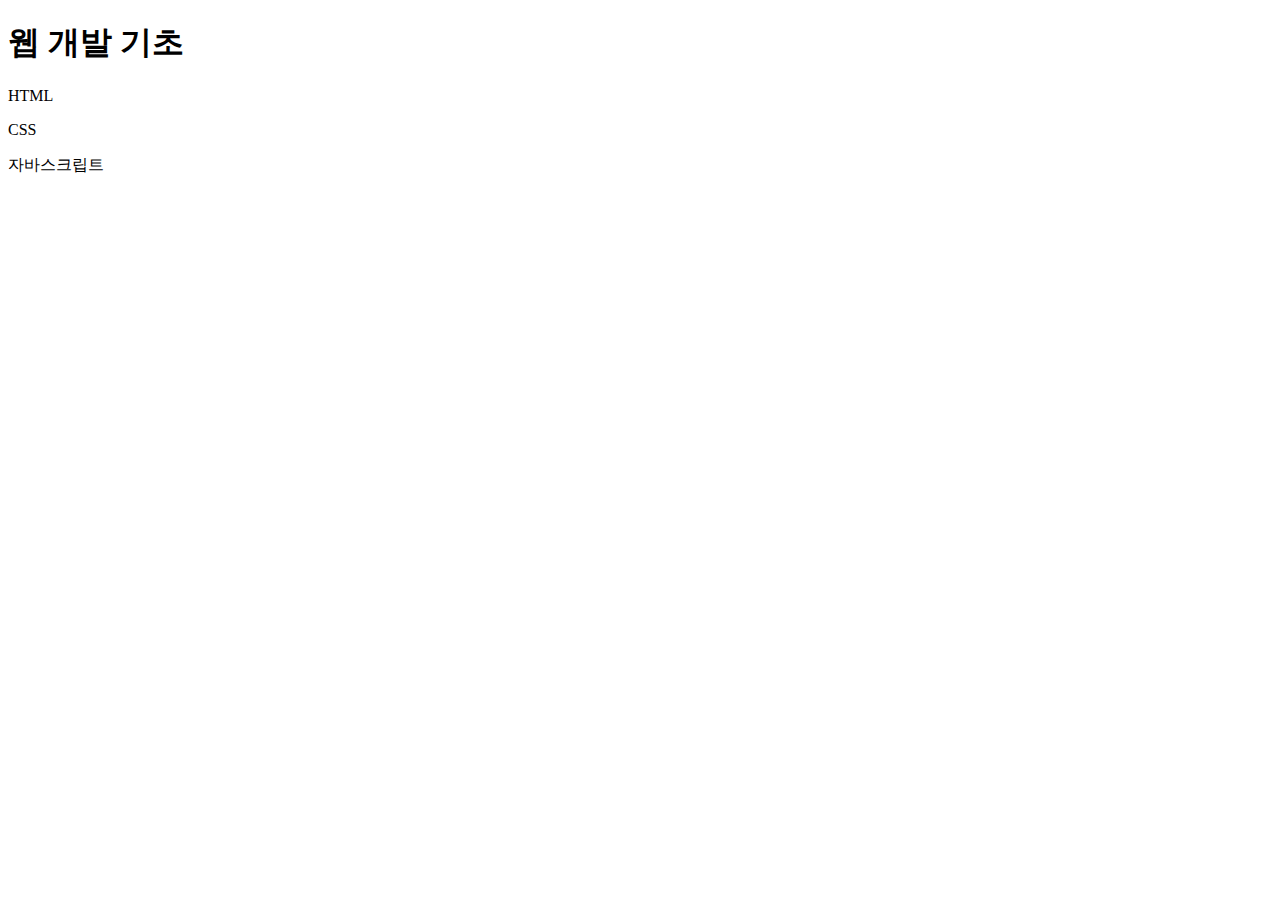
<file: doit_HTML-CSS-JavaScript-master/02/index.html>
<!DOCTYPE html>
<html lang="ko">
  <head>
    <meta charset="UTF-8">
    <title>웹 개발 입문</title>
  </head>
  <body>
    <h1>웹 개발 기초</h1>
    <p>HTML</p>
    <p>CSS</p>
    <p>자바스크립트</p>
  </body>
</html>
</file>
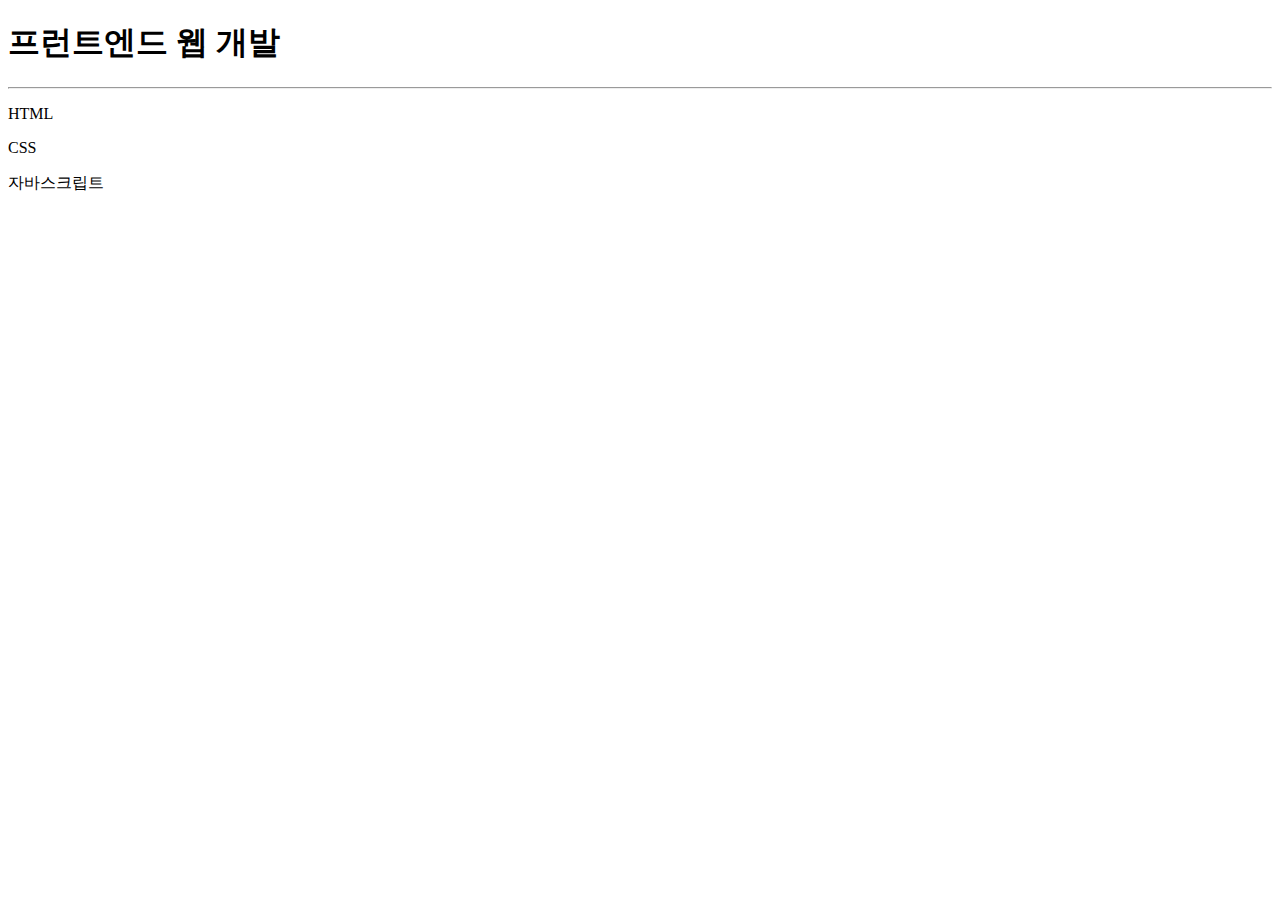
<file: doit_HTML-CSS-JavaScript-master/03/index.html>
<!DOCTYPE html>
<html lang="ko">
  <head>
    <meta charset="UTF-8">
    <title>HTML 기본 문서</title>
  </head>
  <body>
    <h1>프런트엔드 웹 개발</h1>
    <hr>
    <p>HTML</p>
    <p>CSS</p>
    <p>자바스크립트</p>
  </body> 
</html>
</file>
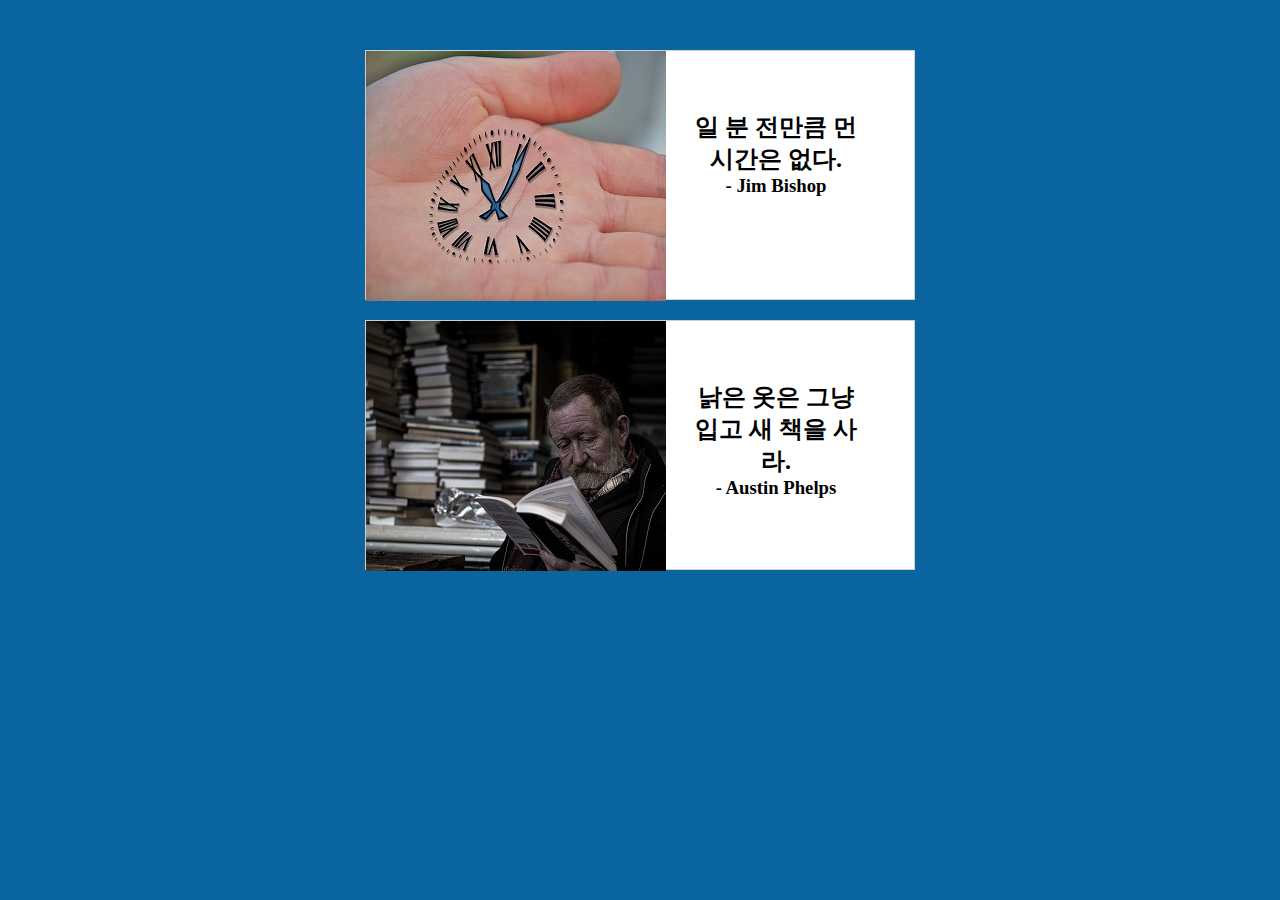
<file: doit_HTML-CSS-JavaScript-master/12/index.html>
<!DOCTYPE html>
<html lang="ko">
<head>
    <meta charset="UTF-8">
    <meta name="viewport" content="width=device-width, initial-scale=1.0">
    <title>INSPIRATIONAL QUOTES</title>
    <link rel="stylesheet" href="css/style.css">
</head>
<body>
    <div id="container">
        <div class="card">
            <img src="images/1.jpg">    
            <div class="words">
                <h2>일 분 전만큼 먼 시간은 없다.</h2>
                <h3>- Jim Bishop</h3>
            </div>            
        </div>
        <div class="card">
            <img src="images/2.jpg">    
            <div class="words">
                <h2>낡은 옷은 그냥 입고 새 책을 사라.</h2>
                <h3>- Austin Phelps</h3>
            </div>            
        </div>            
    </div>
</body>
</html>
</file>
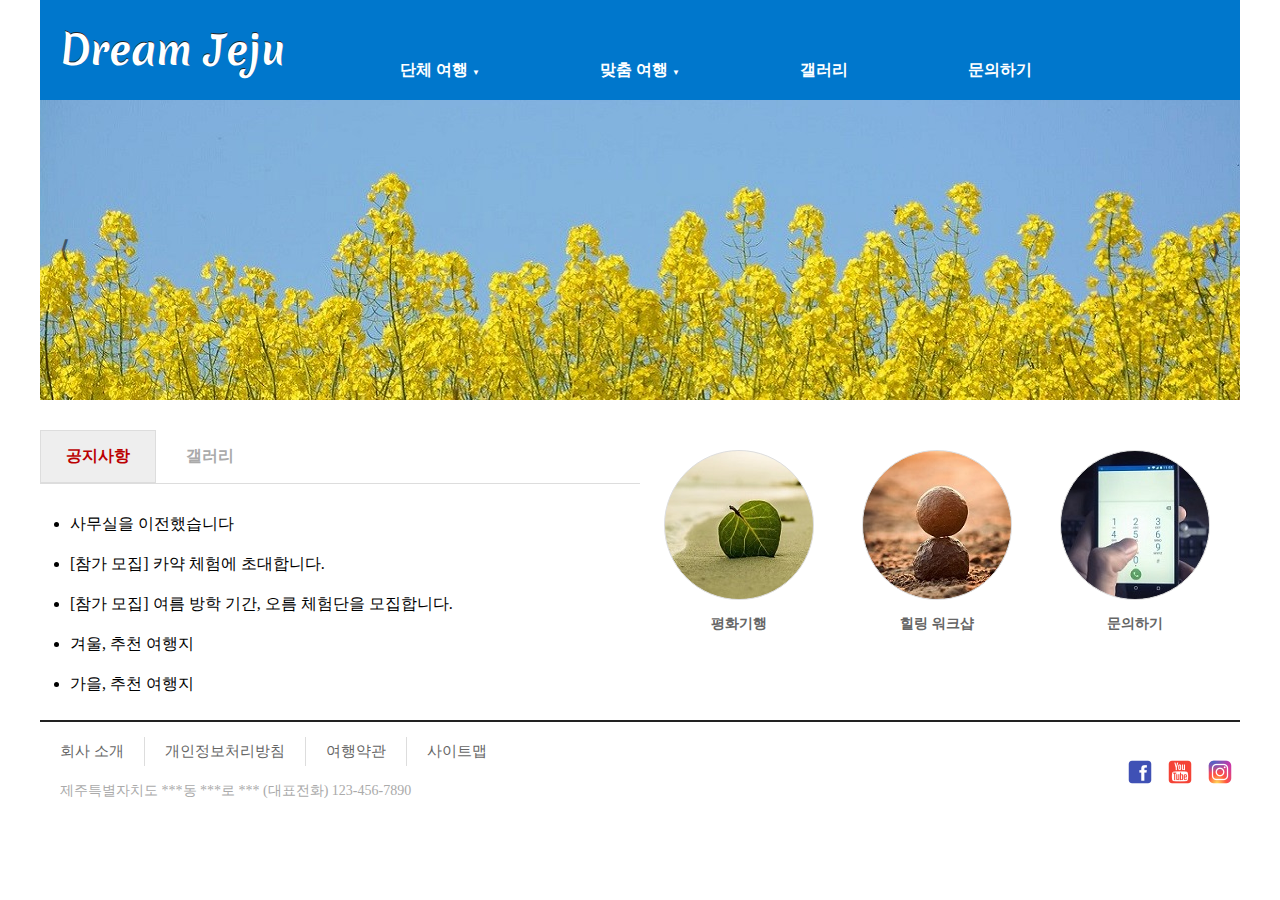
<file: doit_HTML-CSS-JavaScript-master/doit-project/site-result/index.html>
<!DOCTYPE html>
<html lang="ko">
<head>
  <meta charset="UTF-8">
  <meta name="viewport" content="width=device-width, initial-scale=1.0">
  <title>Dream Jeju</title>
  <link rel="stylesheet" href="css/style.css">
</head>
<body>
  <div id="container">    
    <header>
      <div id="logo">
        <a href="index.html">
          <h1>Dream Jeju</h1>
        </a>
      </div>
      <nav>
        <ul id="topMenu">
          <li><a href="#">단체 여행 <span>▼</span></a>
            <ul>
              <li><a href="#">회사 연수</a></li>
              <li><a href="#">수학 여행</a></li>
            </ul>
          </li>
          <li><a href="#">맞춤 여행  <span>▼</span></a>
            <ul>
              <li><a href="#">4.3 평화 기행</a></li>
              <li><a href="#">곶자왈 체험</a></li>
              <li><a href="#">힐링 워크샵</a></li>
            </ul>
          </li>
          <li><a href="#">갤러리</a></li>
          <li><a href="#">문의하기</a></li>
        </ul>
      </nav>
    </header>
    <div id="slideShow">
      <div id="slides">
        <img src="images/photo-1.jpg" alt="">
        <img src="images/photo-2.jpg" alt="">
        <img src="images/photo-3.jpg" alt="">
        <button id="prev">&lang;</button>
        <button id="next">&rang;</button>
      </div>
    </div>
    <div id="contents">
      <div id="tabMenu">
        <input type="radio" id="tab1" name="tabs" checked>
        <label for="tab1">공지사항</label>
        <input type="radio" id="tab2" name="tabs">
        <label for="tab2">갤러리</label>      
        <div id="notice" class="tabContent">
          <h2>공지사항 내용입니다.</h2>
          <ul>            
            <li>사무실을 이전했습니다</li>
            <li>[참가 모집] 카약 체험에 초대합니다.</li>
            <li>[참가 모집] 여름 방학 기간, 오름 체험단을 모집합니다.</li>
            <li>겨울, 추천 여행지</li>
            <li>가을, 추천 여행지</li>            
          </ul>
        </div>
        <div id="gallery" class="tabContent">
          <h2>갤러리 내용입니다.</h2>
          <ul>
            <li><img src="images/img-1.jpg"></li>
            <li><img src="images/img-2.jpg"></li>
            <li><img src="images/img-3.jpg"></li>
            <li><img src="images/img-1.jpg"></li>
            <li><img src="images/img-2.jpg"></li>
            <li><img src="images/img-3.jpg"></li>                     
          </ul>
        </div>        
      </div>
      <div id="links">
        <ul>
          <li>
            <a href="#">
              <span id="quick-icon1"></span>
              <p>평화기행</p>
            </a>
          </li>
          <li>
            <a href="#">
              <span id="quick-icon2"></span>
              <p>힐링 워크샵</p>
            </a>            
          </li>
          <li>
            <a href="#">
              <span id="quick-icon3"></span>
              <p>문의하기</p>
            </a>            
          </li>
        </ul>
      </div>
    </div>  
    <footer>    
      <div id="bottomMenu">
        <ul>
          <li><a href="#">회사 소개</a></li>
          <li><a href="#">개인정보처리방침</a></li>
          <li><a href="#">여행약관</a></li>
          <li><a href="#">사이트맵</a></li>
        </ul>
        <div id="sns">
          <ul>
            <li><a href="#"><img src="images/sns-1.png"></a></li>
            <li><a href="#"><img src="images/sns-2.png"></a></li>
            <li><a href="#"><img src="images/sns-3.png"></a></li>
          </ul>
        </div>
      </div>
      <div id="company">
        <p>제주특별자치도 ***동 ***로 *** (대표전화) 123-456-7890</p> 
      </div>     
    </footer>  
  </div> 

  <script src="js/slideshow.js"></script>
</body>
</html>
</file>
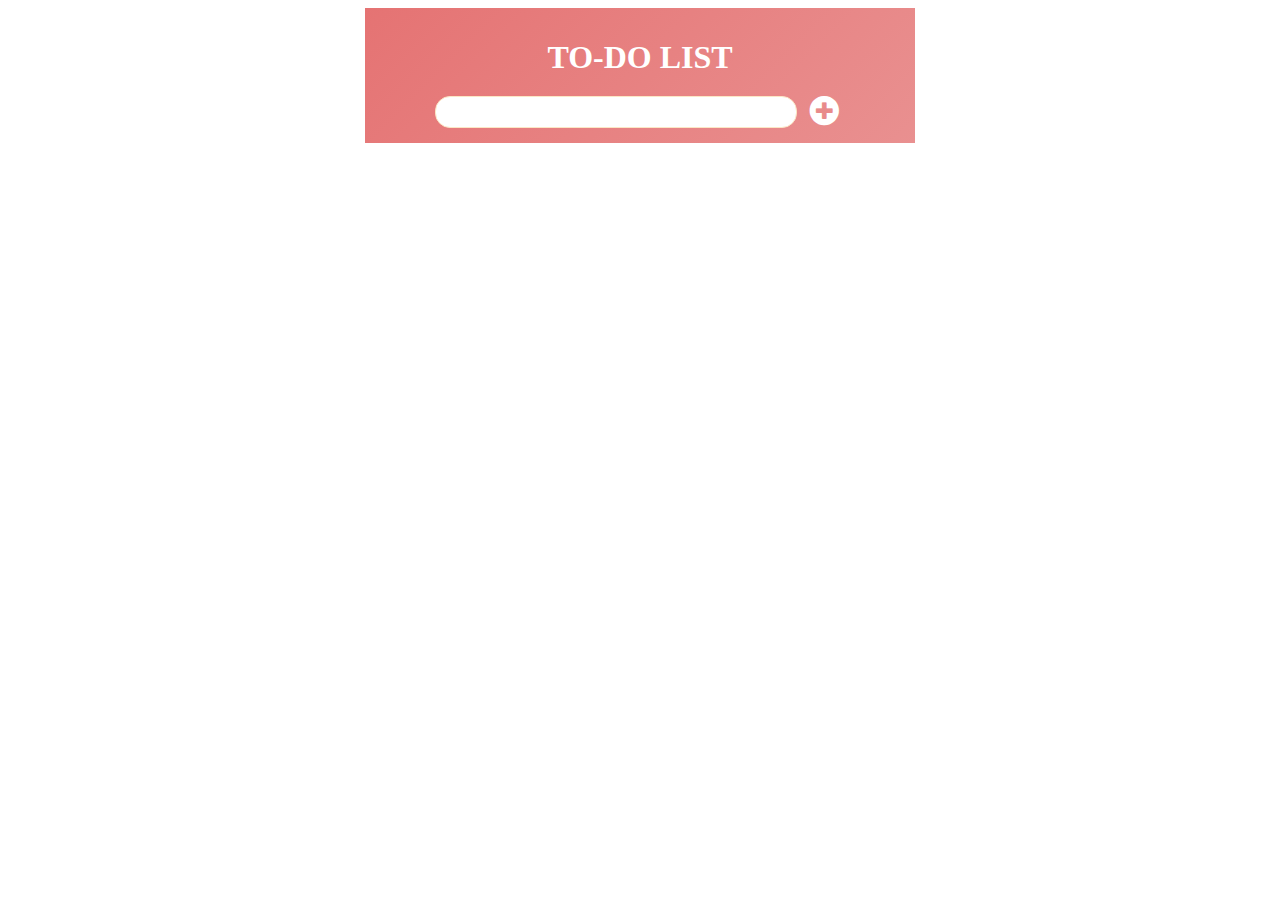
<file: todo.html>
<!DOCTYPE html>
<html lang="ko">
  <head>
    <meta charset="UTF-8">
    <meta name="viewport" content="width=device-width, initial-scale=1.0">
    <title>TO-DO LIST</title>
    <link href="https://cdnjs.cloudflare.com/ajax/libs/font-awesome/5.15.1/css/all.min.css" rel="stylesheet">
    <link rel="stylesheet" href="style.css">
  </head>
  <body>
    <div id="todolist">
      <div class="main__title">
        <h1>TO-DO LIST</h1>
      </div>

      <div class="input__section">
        <form>
          <div>
            <input type = "text" class = "item" autofocus="true">
          </div>
          <div>
            <button type="button" class="input__button"><i class="fas fa-plus-circle"></i></button>
          </div>
        </form>
      </div>

      <div class="item__list"></div>

    </div>

    <script src="main.js" defer></script>
    
  </body>
</html>
</file>
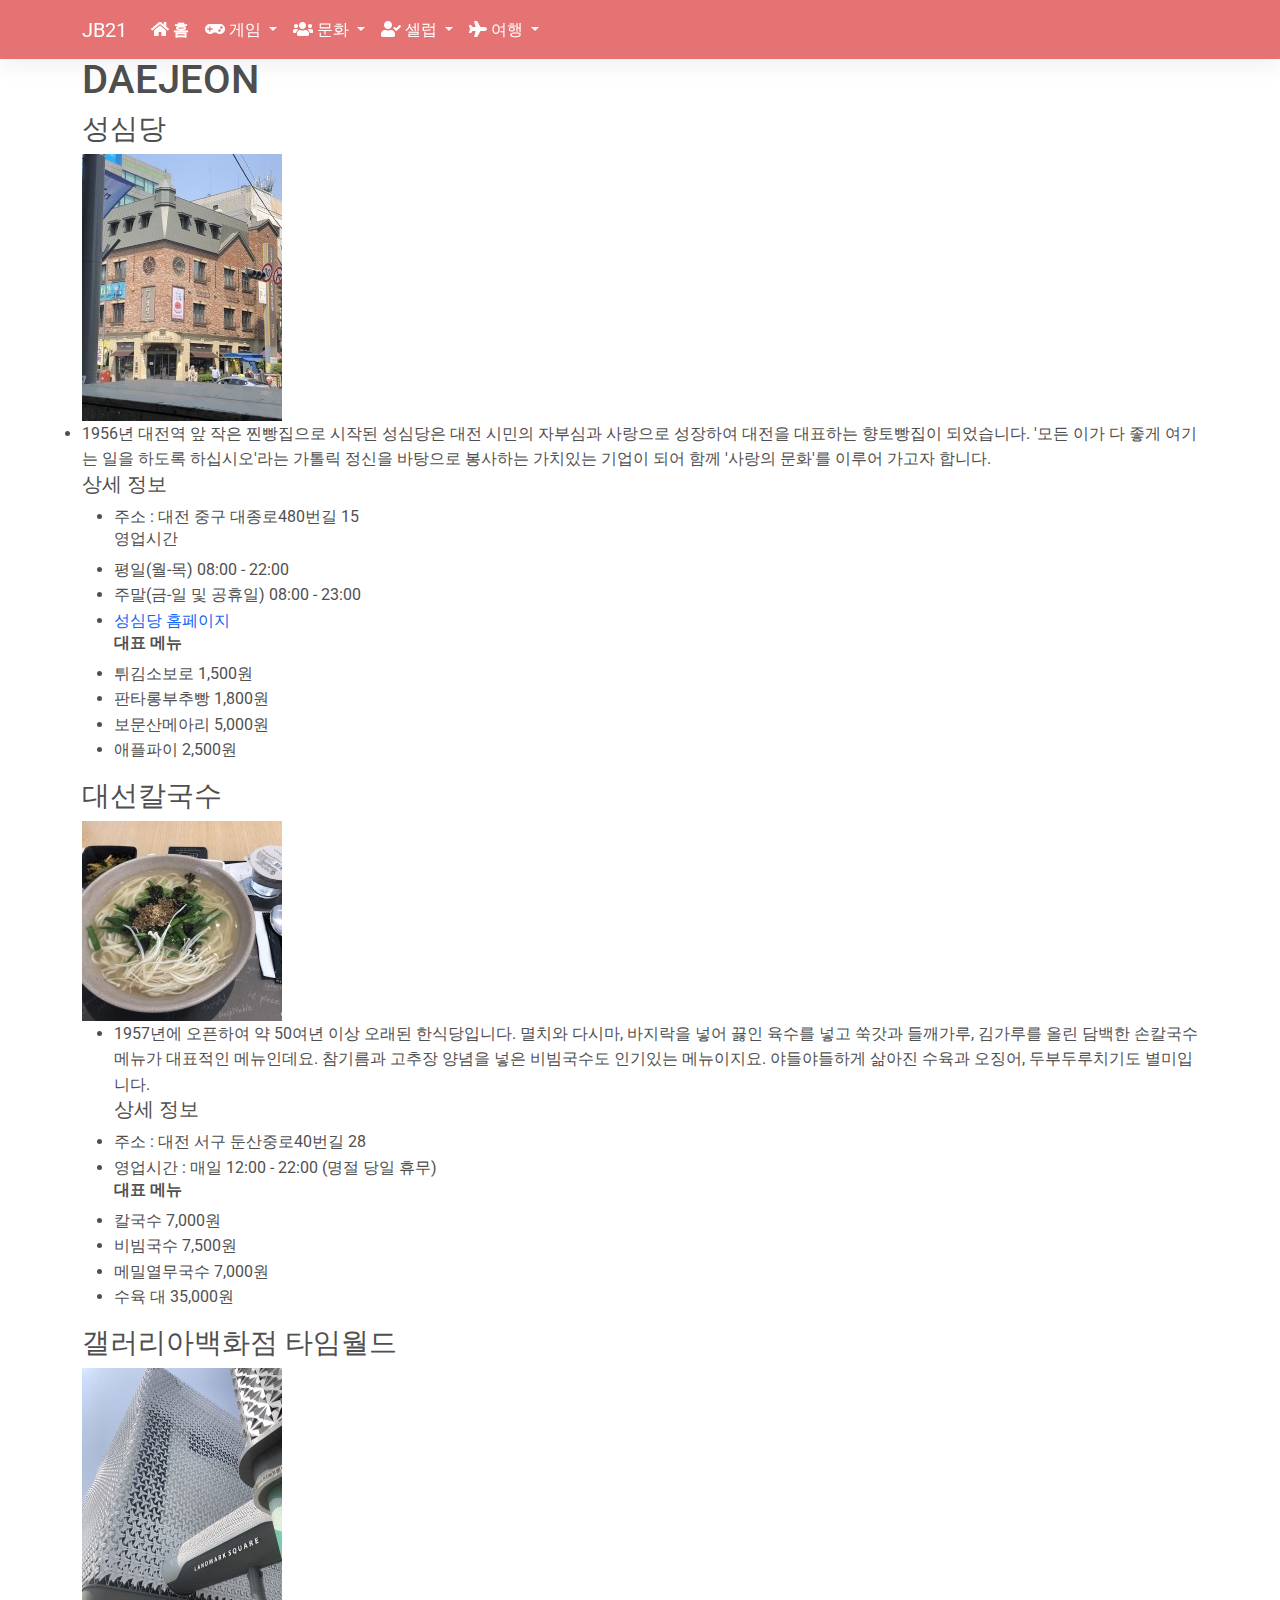
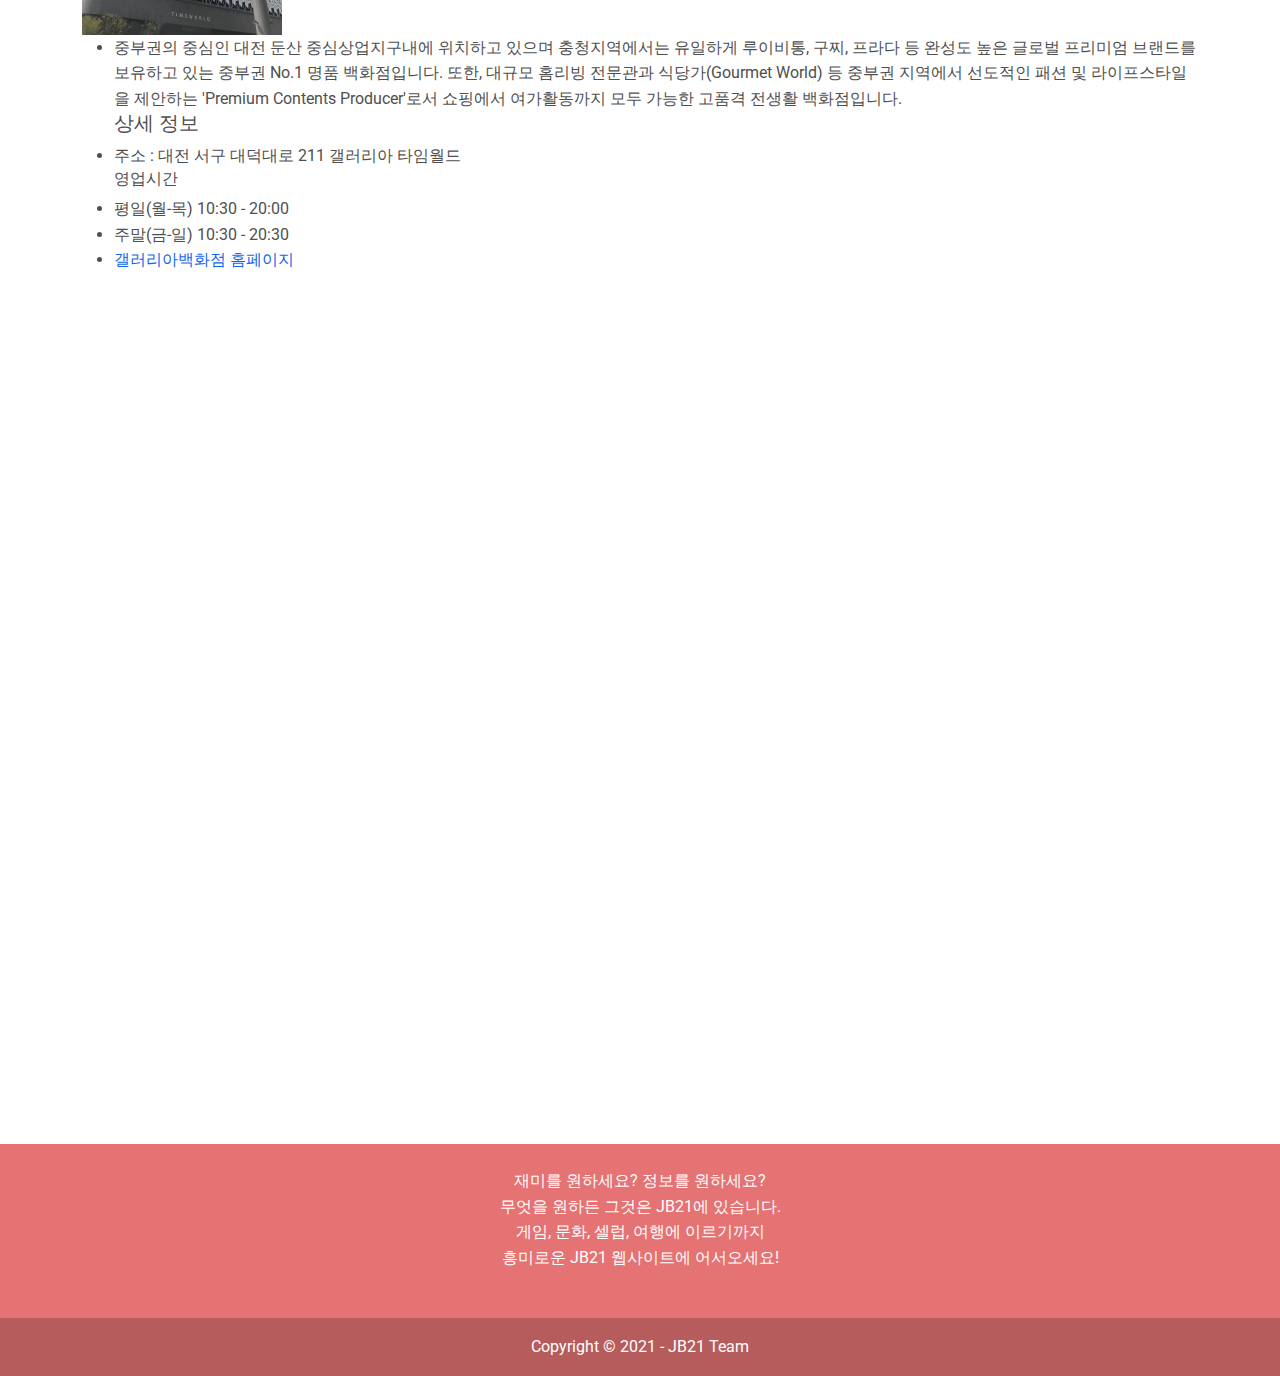
<file: JB21-Web-feature-travel_page/daejeon.html>
<!DOCTYPE html>
<html lang="ko">
<head>
    <meta charset="UTF-8" />
    <meta name="viewport" content="width=device-width, initial-scale=1, shrink-to-fit=no" />
    <meta http-equiv="x-ua-compatible" content="ie=edge" />
    <title>JB21 | 홈</title>
    <!-- Font Awesome -->
    <link rel="stylesheet" href="https://use.fontawesome.com/releases/v5.11.2/css/all.css" />
    <!-- Bootstrap Icons -->
    <link rel="stylesheet" href="https://cdn.jsdelivr.net/npm/bootstrap-icons@1.5.0/font/bootstrap-icons.css">
    <!-- Google Fonts Roboto -->
    <link rel="stylesheet" href="https://fonts.googleapis.com/css2?family=Roboto:wght@300;400;500;700&display=swap" />
    <!-- MDBootstrap CSS -->
    <link rel="stylesheet" href="css/mdb.min.css" />
    <!-- Custom CSS -->
    <link rel="stylesheet" href="css/style.css" />
    <!-- Favicon -->
    <link rel="shortcut icon" href="img/favicon.ico" type="image/x-icon">
    <link rel="icon" href="contents/favicon.ico" type="image/x-icon">
</head>
<body>
  <header>
    <!-- Navbar START -->
    <nav class="navbar navbar-expand-lg navbar-dark d-lg-block fixed-top" style="z-index: 2000; background-color:#e57373">
      <!-- Container wrapper -->
      <div class="container">

        <!-- Navbar brand -->
        <a class="navbar-brand" href="index.html">JB21</a>

        <!-- Toggle button -->
        <button class="navbar-toggler" type="button" data-mdb-toggle="collapse" data-mdb-target="#navbarSupportedContent" aria-controls="navbarSupportedContent" aria-expanded="false" aria-label="Toggle navigation">
          <i class="fas fa-bars"></i>
        </button>

        <!-- Collapsible wrapper -->
        <div class="collapse navbar-collapse" id="navbarSupportedContent">
          <ul class="navbar-nav me-auto mb-2 mb-lg-0">

            <!-- Link -->
            <li class="nav-item ">
              <a class="nav-link" aria-current="page" href="index.html"><b><i class="fas fa-home"></i> 홈</b></a>
            </li>

            <!-- Dropdown -->
            <li class="nav-item dropdown">
              <a class="nav-link dropdown-toggle" href="#" id="navbarDropdown" role="button" data-mdb-toggle="dropdown" aria-expanded="false">
                <i class="fas fa-gamepad"></i> 게임
              </a>
              <!-- Dropdown menu -->
              <ul class="dropdown-menu" aria-labelledby="navbarDropdown">
                <li>
                  <a class="dropdown-item" href="#">가위바위보 게임</a>
                </li>
                <li>
                  <a class="dropdown-item" href="#">스케치 게임</a>
                </li>
                <li>
                  <hr class="dropdown-divider" />
                </li>
                <li>
                  <a class="dropdown-item" href="#">반응속도 테스트</a>
                </li>
              </ul>
            </li>
            <!-- Dropdown -->
            <li class="nav-item dropdown">
              <a class="nav-link dropdown-toggle" href="#" id="navbarDropdown" role="button" data-mdb-toggle="dropdown" aria-expanded="false">
                <i class="fas fa-users"></i> 문화
              </a>
              <!-- Dropdown menu -->
              <ul class="dropdown-menu" aria-labelledby="navbarDropdown">
                <li>
                  <a class="dropdown-item" href="#">Action</a>
                </li>
                <li>
                  <a class="dropdown-item" href="#">Another action</a>
                </li>
                <li>
                  <hr class="dropdown-divider" />
                </li>
                <li>
                  <a class="dropdown-item" href="#">Something else here</a>
                </li>
              </ul>
            </li>
            <!-- Dropdown -->
            <li class="nav-item dropdown">
              <a class="nav-link dropdown-toggle" href="#" id="navbarDropdown" role="button" data-mdb-toggle="dropdown" aria-expanded="false">
                <i class="fas fa-user-check"></i> 셀럽
              </a>
              <!-- Dropdown menu -->
              <ul class="dropdown-menu" aria-labelledby="navbarDropdown">
                <li>
                  <a class="dropdown-item" href="#">Action</a>
                </li>
                <li>
                  <a class="dropdown-item" href="#">Another action</a>
                </li>
                <li>
                  <hr class="dropdown-divider" />
                </li>
                <li>
                  <a class="dropdown-item" href="#">Something else here</a>
                </li>
              </ul>
            </li>
            <!-- Dropdown -->
            <li class="nav-item dropdown">
              <a class="nav-link dropdown-toggle" href="#" id="navbarDropdown" role="button" data-mdb-toggle="dropdown" aria-expanded="false">
                <i class="fas fa-plane"></i> 여행
              </a>
              <!-- Dropdown menu -->
              <ul class="dropdown-menu" aria-labelledby="navbarDropdown">
                <li>
                  <a class="dropdown-item" href="jeju.html">JEJU</a>
                </li>
                <li>
                  <a class="dropdown-item" href="gangneung.html">GANGNEUNG</a>
                </li>
                <li>
                  <a class="dropdown-item" href="daejeon.html">DAEJEON</a>
                </li>
                <li>
                  <a class="dropdown-item" href="seoul.html">SEOUL</a>
                </li>
              </ul>
            </li>

          </ul>

        </div>
      </div>
      <!-- Container wrapper -->
    </nav>
    <!-- Navbar END -->

   <section id="main">
    <div class="container">
      <h1 class="page-title">DAEJEON</h1>
      <article id="umu">
        <h1 class="page-title">DAEJEON</h1>
        <h3>성심당</h3>
        <img src="images/성심당.jpg">
          <li>1956년 대전역 앞 작은 찐빵집으로 시작된 성심당은 대전 시민의 자부심과 사랑으로 성장하여 대전을 대표하는 향토빵집이 되었습니다. '모든 이가 다 좋게 여기는 일을 하도록 하십시오'라는 가톨릭 정신을 바탕으로 봉사하는 가치있는 기업이 되어 함께 '사랑의 문화'를 이루어 가고자 합니다. </li>
          <h5>상세 정보</h5>
          <ul>
            <li>주소 : 대전 중구 대종로480번길 15 </li>
            <h6>영업시간</h6>
            <li>평일(월-목) 08:00 - 22:00</li>
            <li>주말(금-일 및 공휴일) 08:00 - 23:00</li>
            <li><a href="http://www.sungsimdang.co.kr/" target="_blank">성심당 홈페이지</a></li>
          <h6><b>대표 메뉴</b></h6>
            <li>튀김소보로 1,500원</li>
            <li>판타롱부추빵 1,800원</li>
            <li>보문산메아리 5,000원</li>
            <li>애플파이 2,500원</li>
          </ul>
        </div>
        
        <div class="container">
          <h3>대선칼국수</h3>
          <img src="images/대선칼국수.jpg">
          <ul>
            <li>1957년에 오픈하여 약 50여년 이상 오래된 한식당입니다. 멸치와 다시마, 바지락을 넣어 끓인 육수를 넣고 쑥갓과 들깨가루, 김가루를 올린 담백한 손칼국수 메뉴가 대표적인 메뉴인데요. 참기름과 고추장 양념을 넣은 비빔국수도 인기있는 메뉴이지요. 야들야들하게 삶아진 수육과 오징어, 두부두루치기도 별미입니다. 
            </li>
            <h5>상세 정보</h5>
            <li>주소 : 대전 서구 둔산중로40번길 28</li>
            <li>영업시간 : 매일 12:00 - 22:00 (명절 당일 휴무)</li>
            <h6><b>대표 메뉴</b></h6>
            <li>칼국수 7,000원</li>
            <li>비빔국수 7,500원</li>
            <li>메밀열무국수 7,000원</li>
            <li>수육 대 35,000원</li>
          </ul>
        </div>
        <main class="contents">
          <section id="falls">
            <div class="container">
              <h3>갤러리아백화점 타임월드</h3>
              <img src="images/갤러리아.jpg">
              <ul>
                <li>중부권의 중심인 대전 둔산 중심상업지구내에 위치하고 있으며 충청지역에서는 유일하게 루이비통, 구찌, 프라다 등 완성도 높은 글로벌 프리미엄 브랜드를 보유하고 있는 중부권 No.1 명품 백화점입니다. 또한, 대규모 홈리빙 전문관과 식당가(Gourmet World) 등 중부권 지역에서 선도적인 패션 및 라이프스타일을 제안하는 'Premium Contents Producer'로서 쇼핑에서 여가활동까지 모두 가능한 고품격 전생활 백화점입니다. 
                </li>
                <h5>상세 정보</h5>
                <li>주소 : 대전 서구 대덕대로 211 갤러리아 타임월드</li>
                <h6>영업시간</h6>
                <li>평일(월-목) 10:30 - 20:00</li>
                <li>주말(금-일) 10:30 - 20:30</li>
                <li><a href="http://branch.galleria.co.kr/branch/guide/main.jsp?searchDptCd=B141" target="_blank">갤러리아백화점 홈페이지</a></li>

                  </ul>
            </div>
          </section>
        </main>
      </article>
    </div>
  </section>
  <!DOCTYPE html>
  <html> 
  <head> 
    <meta http-equiv="content-type" content="text/html; charset=UTF-8" /> 
    <title>Google Maps Multiple Markers</title> 
    <script src="http://maps.google.com/maps/api/js?sensor=false" 
            type="text/javascript"></script>
  </head> 
  <body>
    <div id="map" style="width: 100%; height: 95vh;"></div>
  
    <script type="text/javascript">
      var locations = [
        ['성심당', 36.32788, 127.42728],
        ['대선칼국수', 36.35009, 127.38827],
        ['갤러리아백화점', 36.35210, 127.37816],
      ];
  
      var map = new google.maps.Map(document.getElementById('map'), {
        zoom: 14,
        center: new google.maps.LatLng(36.336885391093375, 127.40483099790403),
        mapTypeId: google.maps.MapTypeId.ROADMAP
      });
  
      var infowindow = new google.maps.InfoWindow();
  
      var marker, i;
      for (i = 0; i < locations.length; i++) {  
        marker = new google.maps.Marker({
          id:i,
          position: new google.maps.LatLng(locations[i][1], locations[i][2]),
          map: map
        });
  
        google.maps.event.addListener(marker, 'click', (function(marker, i) {
          return function() {
            infowindow.setContent(locations[i][0]);
            infowindow.open(map, marker);
          }
        })(marker, i));
        if(marker)
        {
          marker.addListener('click', function() {
            map.setZoom(15);
            map.setCenter(this.getPosition());
          });
          }
      }
  
    </script>
  </body>
  </html>

    
  <!--Main layout-->

    <!-- Footer -->
  <footer class="text-center text-white" style="z-index: 2000; background-color:#e57373">
    <!-- Grid container -->
    <div class="container p-4">
      <!-- footer Text -->
      <section class="mb-4">
        <p>
          재미를 원하세요? 정보를 원하세요? <br>무엇을 원하든 그것은 JB21에 있습니다. <br>게임, 문화, 셀럽, 여행에 이르기까지<br>흥미로운 JB21 웹사이트에 어서오세요!
        </p>
      </section>
    </div>
    <div class="text-center p-3" style="background-color: rgba(0, 0, 0, 0.2)">
      Copyright © 2021 -
      <a class="text-white">JB21 Team</a>
    </div>
    <!-- footer Text END -->

  </footer>
  <!-- Footer END -->

    <!-- MDB JS -->
    <script type="text/javascript" src="js/mdb.min.js"></script>
    <!-- Custom JS -->
    <!-- <script type="text/javascript" src="js/script.js"></script> -->
</body>
</html>
</file>
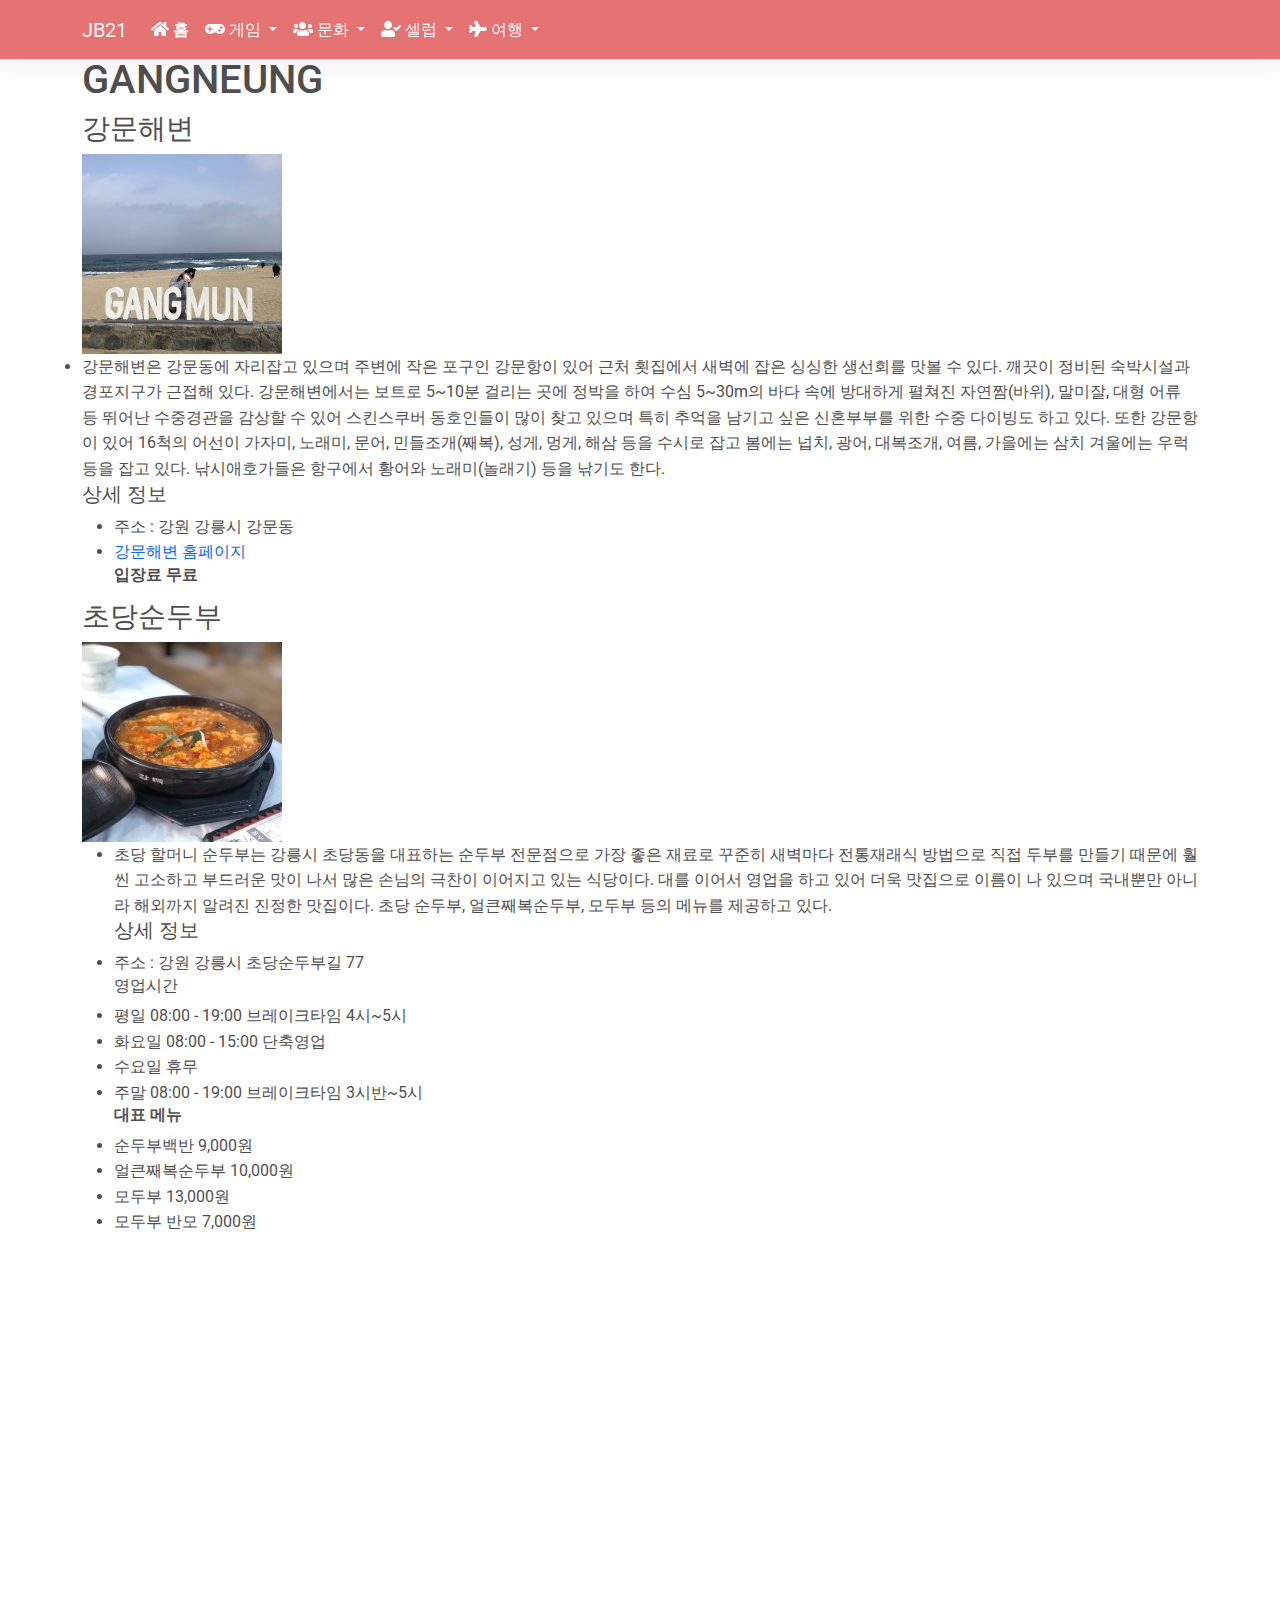
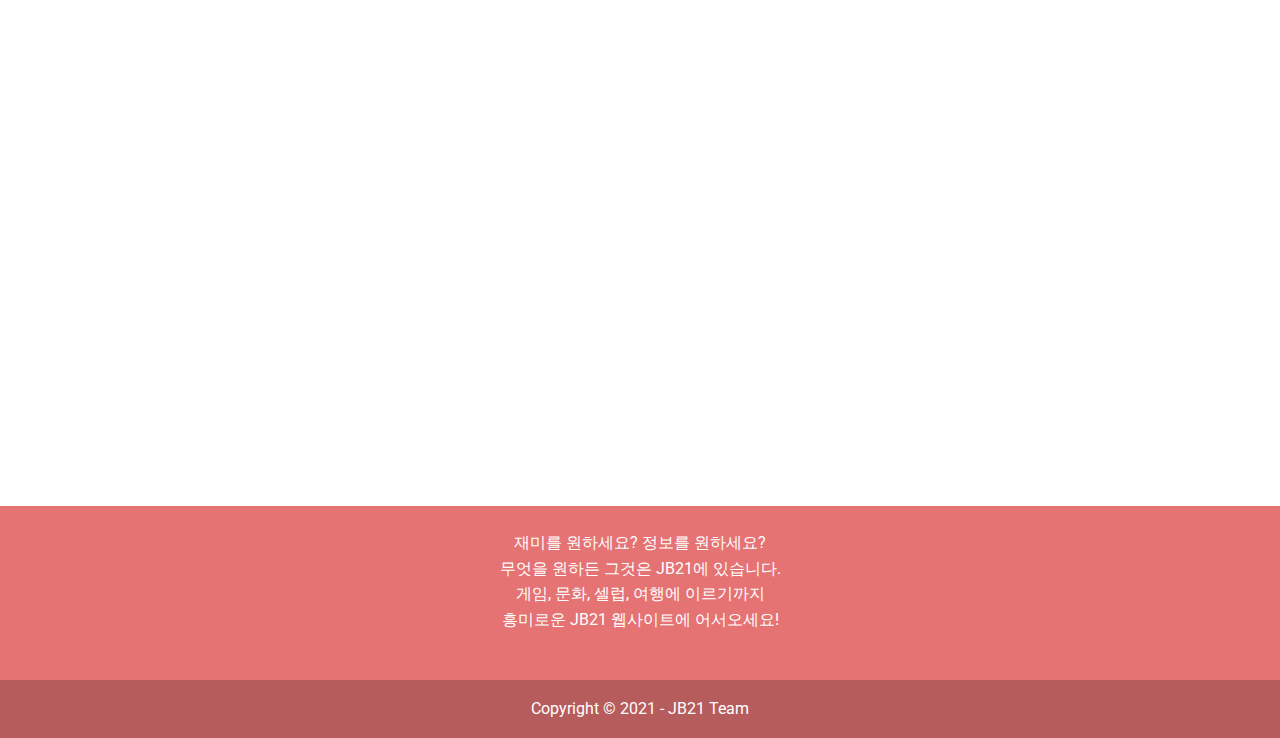
<file: JB21-Web-feature-travel_page/gangneung.html>
<!DOCTYPE html>
<html lang="ko">
<head>
    <meta charset="UTF-8" />
    <meta name="viewport" content="width=device-width, initial-scale=1, shrink-to-fit=no" />
    <meta http-equiv="x-ua-compatible" content="ie=edge" />
    <title>JB21 | 홈</title>
    <!-- Font Awesome -->
    <link rel="stylesheet" href="https://use.fontawesome.com/releases/v5.11.2/css/all.css" />
    <!-- Bootstrap Icons -->
    <link rel="stylesheet" href="https://cdn.jsdelivr.net/npm/bootstrap-icons@1.5.0/font/bootstrap-icons.css">
    <!-- Google Fonts Roboto -->
    <link rel="stylesheet" href="https://fonts.googleapis.com/css2?family=Roboto:wght@300;400;500;700&display=swap" />
    <!-- MDBootstrap CSS -->
    <link rel="stylesheet" href="css/mdb.min.css" />
    <!-- Custom CSS -->
    <link rel="stylesheet" href="css/style.css" />
    <!-- Favicon -->
    <link rel="shortcut icon" href="img/favicon.ico" type="image/x-icon">
    <link rel="icon" href="contents/favicon.ico" type="image/x-icon">
</head>
<body>
  <header>
    <!-- Navbar START -->
    <nav class="navbar navbar-expand-lg navbar-dark d-lg-block fixed-top" style="z-index: 2000; background-color:#e57373">
      <!-- Container wrapper -->
      <div class="container">

        <!-- Navbar brand -->
        <a class="navbar-brand" href="index.html">JB21</a>

        <!-- Toggle button -->
        <button class="navbar-toggler" type="button" data-mdb-toggle="collapse" data-mdb-target="#navbarSupportedContent" aria-controls="navbarSupportedContent" aria-expanded="false" aria-label="Toggle navigation">
          <i class="fas fa-bars"></i>
        </button>

        <!-- Collapsible wrapper -->
        <div class="collapse navbar-collapse" id="navbarSupportedContent">
          <ul class="navbar-nav me-auto mb-2 mb-lg-0">

            <!-- Link -->
            <li class="nav-item ">
              <a class="nav-link" aria-current="page" href="index.html"><b><i class="fas fa-home"></i> 홈</b></a>
            </li>

            <!-- Dropdown -->
            <li class="nav-item dropdown">
              <a class="nav-link dropdown-toggle" href="#" id="navbarDropdown" role="button" data-mdb-toggle="dropdown" aria-expanded="false">
                <i class="fas fa-gamepad"></i> 게임
              </a>
              <!-- Dropdown menu -->
              <ul class="dropdown-menu" aria-labelledby="navbarDropdown">
                <li>
                  <a class="dropdown-item" href="#">가위바위보 게임</a>
                </li>
                <li>
                  <a class="dropdown-item" href="#">스케치 게임</a>
                </li>
                <li>
                  <hr class="dropdown-divider" />
                </li>
                <li>
                  <a class="dropdown-item" href="#">반응속도 테스트</a>
                </li>
              </ul>
            </li>
            <!-- Dropdown -->
            <li class="nav-item dropdown">
              <a class="nav-link dropdown-toggle" href="#" id="navbarDropdown" role="button" data-mdb-toggle="dropdown" aria-expanded="false">
                <i class="fas fa-users"></i> 문화
              </a>
              <!-- Dropdown menu -->
              <ul class="dropdown-menu" aria-labelledby="navbarDropdown">
                <li>
                  <a class="dropdown-item" href="#">Action</a>
                </li>
                <li>
                  <a class="dropdown-item" href="#">Another action</a>
                </li>
                <li>
                  <hr class="dropdown-divider" />
                </li>
                <li>
                  <a class="dropdown-item" href="#">Something else here</a>
                </li>
              </ul>
            </li>
            <!-- Dropdown -->
            <li class="nav-item dropdown">
              <a class="nav-link dropdown-toggle" href="#" id="navbarDropdown" role="button" data-mdb-toggle="dropdown" aria-expanded="false">
                <i class="fas fa-user-check"></i> 셀럽
              </a>
              <!-- Dropdown menu -->
              <ul class="dropdown-menu" aria-labelledby="navbarDropdown">
                <li>
                  <a class="dropdown-item" href="#">Action</a>
                </li>
                <li>
                  <a class="dropdown-item" href="#">Another action</a>
                </li>
                <li>
                  <hr class="dropdown-divider" />
                </li>
                <li>
                  <a class="dropdown-item" href="#">Something else here</a>
                </li>
              </ul>
            </li>
            <!-- Dropdown -->
            <li class="nav-item dropdown">
              <a class="nav-link dropdown-toggle" href="#" id="navbarDropdown" role="button" data-mdb-toggle="dropdown" aria-expanded="false">
                <i class="fas fa-plane"></i> 여행
              </a>
              <!-- Dropdown menu -->
              <ul class="dropdown-menu" aria-labelledby="navbarDropdown">
                <li>
                  <a class="dropdown-item" href="jeju.html">JEJU</a>
                </li>
                <li>
                  <a class="dropdown-item" href="gangneung.html">GANGNEUNG</a>
                </li>
                <li>
                  <a class="dropdown-item" href="daejeon.html">DAEJEON</a>
                </li>
                <li>
                  <a class="dropdown-item" href="seoul.html">SEOUL</a>
                </li>
              </ul>
            </li>

          </ul>

        </div>
      </div>
      <!-- Container wrapper -->
    </nav>
    <!-- Navbar END -->

   <section id="main">
    <div class="container">
      <h1 class="page-title">GANGNEUNG</h1>
      <article id="umu">
        <h1 class="page-title">GANGNEUNG</h1>
        <h3>강문해변</h3>
        <img src="images/강문해변.jpg">
          <li>강문해변은 강문동에 자리잡고 있으며 주변에 작은 포구인 강문항이 있어 근처 횟집에서 새벽에 잡은 싱싱한 생선회를 맛볼 수 있다. 깨끗이 정비된 숙박시설과 경포지구가 근접해 있다. 강문해변에서는 보트로 5~10분 걸리는 곳에 정박을 하여 수심 5~30m의 바다 속에 방대하게 펼쳐진 자연짬(바위), 말미잘, 대형 어류 등 뛰어난 수중경관을 감상할 수 있어 스킨스쿠버 동호인들이 많이 찾고 있으며 특히 추억을 남기고 싶은 신혼부부를 위한 수중 다이빙도 하고 있다. 또한 강문항이 있어 16척의 어선이 가자미, 노래미, 문어, 민들조개(째복), 성게, 멍게, 해삼 등을 수시로 잡고 봄에는 넙치, 광어, 대복조개, 여름, 가을에는 삼치 겨울에는 우럭 등을 잡고 있다. 낚시애호가들은 항구에서 황어와 노래미(놀래기) 등을 낚기도 한다. </li>
          <h5>상세 정보</h5>
          <ul>
            <li>주소 : 강원 강릉시 강문동 </li>
            <li><a href="http://gangmunbeach.co.kr/" target="_blank">강문해변 홈페이지</a></li>
          <h6><b>입장료 무료</b></h6>
            
          </ul>
        </div>
        
        <div class="container">
          <h3>초당순두부</h3>
          <img src="images/초당순두부.jpg">
          <ul>
            <li>초당 할머니 순두부는 강릉시 초당동을 대표하는 순두부 전문점으로 가장 좋은 재료로 꾸준히 새벽마다 전통재래식 방법으로 직접 두부를 만들기 때문에 훨씬 고소하고 부드러운 맛이 나서 많은 손님의 극찬이 이어지고 있는 식당이다. 대를 이어서 영업을 하고 있어 더욱 맛집으로 이름이 나 있으며 국내뿐만 아니라 해외까지 알려진 진정한 맛집이다. 초당 순두부, 얼큰째복순두부, 모두부 등의 메뉴를 제공하고 있다. 
            </li>
            <h5>상세 정보</h5>
            <li>주소 : 강원 강릉시 초당순두부길 77</li>
            <h6>영업시간</h6>
            <li>평일 08:00 - 19:00 브레이크타임 4시~5시</li>
            <li>화요일 08:00 - 15:00 단축영업</li>
            <li>수요일 휴무</li>
            <li>주말 08:00 - 19:00 브레이크타임 3시반~5시</li>
            <h6><b>대표 메뉴</b></h6>
            <li>순두부백반 9,000원</li>
            <li>얼큰째복순두부 10,000원</li>
            <li>모두부 13,000원</li>
            <li>모두부 반모 7,000원</li>
          
          </ul>
        </div>
      </article>
    </div>
  </section>
  <!DOCTYPE html>
  <html> 
  <head> 
    <meta http-equiv="content-type" content="text/html; charset=UTF-8" /> 
    <title>Google Maps Multiple Markers</title> 
    <script src="http://maps.google.com/maps/api/js?sensor=false" 
            type="text/javascript"></script>
  </head> 
  <body>
    <div id="map" style="width: 100%; height: 95vh;"></div>
  
    <script type="text/javascript">
      var locations = [
        ['강문해변', 37.79664, 128.91757],
        ['초당순두부', 37.79054, 128.91545],
      ];
  
      var map = new google.maps.Map(document.getElementById('map'), {
        zoom: 14,
        center: new google.maps.LatLng(37.79664, 128.91757),
        mapTypeId: google.maps.MapTypeId.ROADMAP
      });
  
      var infowindow = new google.maps.InfoWindow();
  
      var marker, i;
      for (i = 0; i < locations.length; i++) {  
        marker = new google.maps.Marker({
          id:i,
          position: new google.maps.LatLng(locations[i][1], locations[i][2]),
          map: map
        });
  
        google.maps.event.addListener(marker, 'click', (function(marker, i) {
          return function() {
            infowindow.setContent(locations[i][0]);
            infowindow.open(map, marker);
          }
        })(marker, i));
        if(marker)
        {
          marker.addListener('click', function() {
            map.setZoom(15);
            map.setCenter(this.getPosition());
          });
          }
      }
  
    </script>
  </body>
  </html>

    
  <!--Main layout-->

    <!-- Footer -->
  <footer class="text-center text-white" style="z-index: 2000; background-color:#e57373">
    <!-- Grid container -->
    <div class="container p-4">
      <!-- footer Text -->
      <section class="mb-4">
        <p>
          재미를 원하세요? 정보를 원하세요? <br>무엇을 원하든 그것은 JB21에 있습니다. <br>게임, 문화, 셀럽, 여행에 이르기까지<br>흥미로운 JB21 웹사이트에 어서오세요!
        </p>
      </section>
    </div>
    <div class="text-center p-3" style="background-color: rgba(0, 0, 0, 0.2)">
      Copyright © 2021 -
      <a class="text-white">JB21 Team</a>
    </div>
    <!-- footer Text END -->

  </footer>
  <!-- Footer END -->

    <!-- MDB JS -->
    <script type="text/javascript" src="js/mdb.min.js"></script>
    <!-- Custom JS -->
    <!-- <script type="text/javascript" src="js/script.js"></script> -->
</body>
</html>
</file>
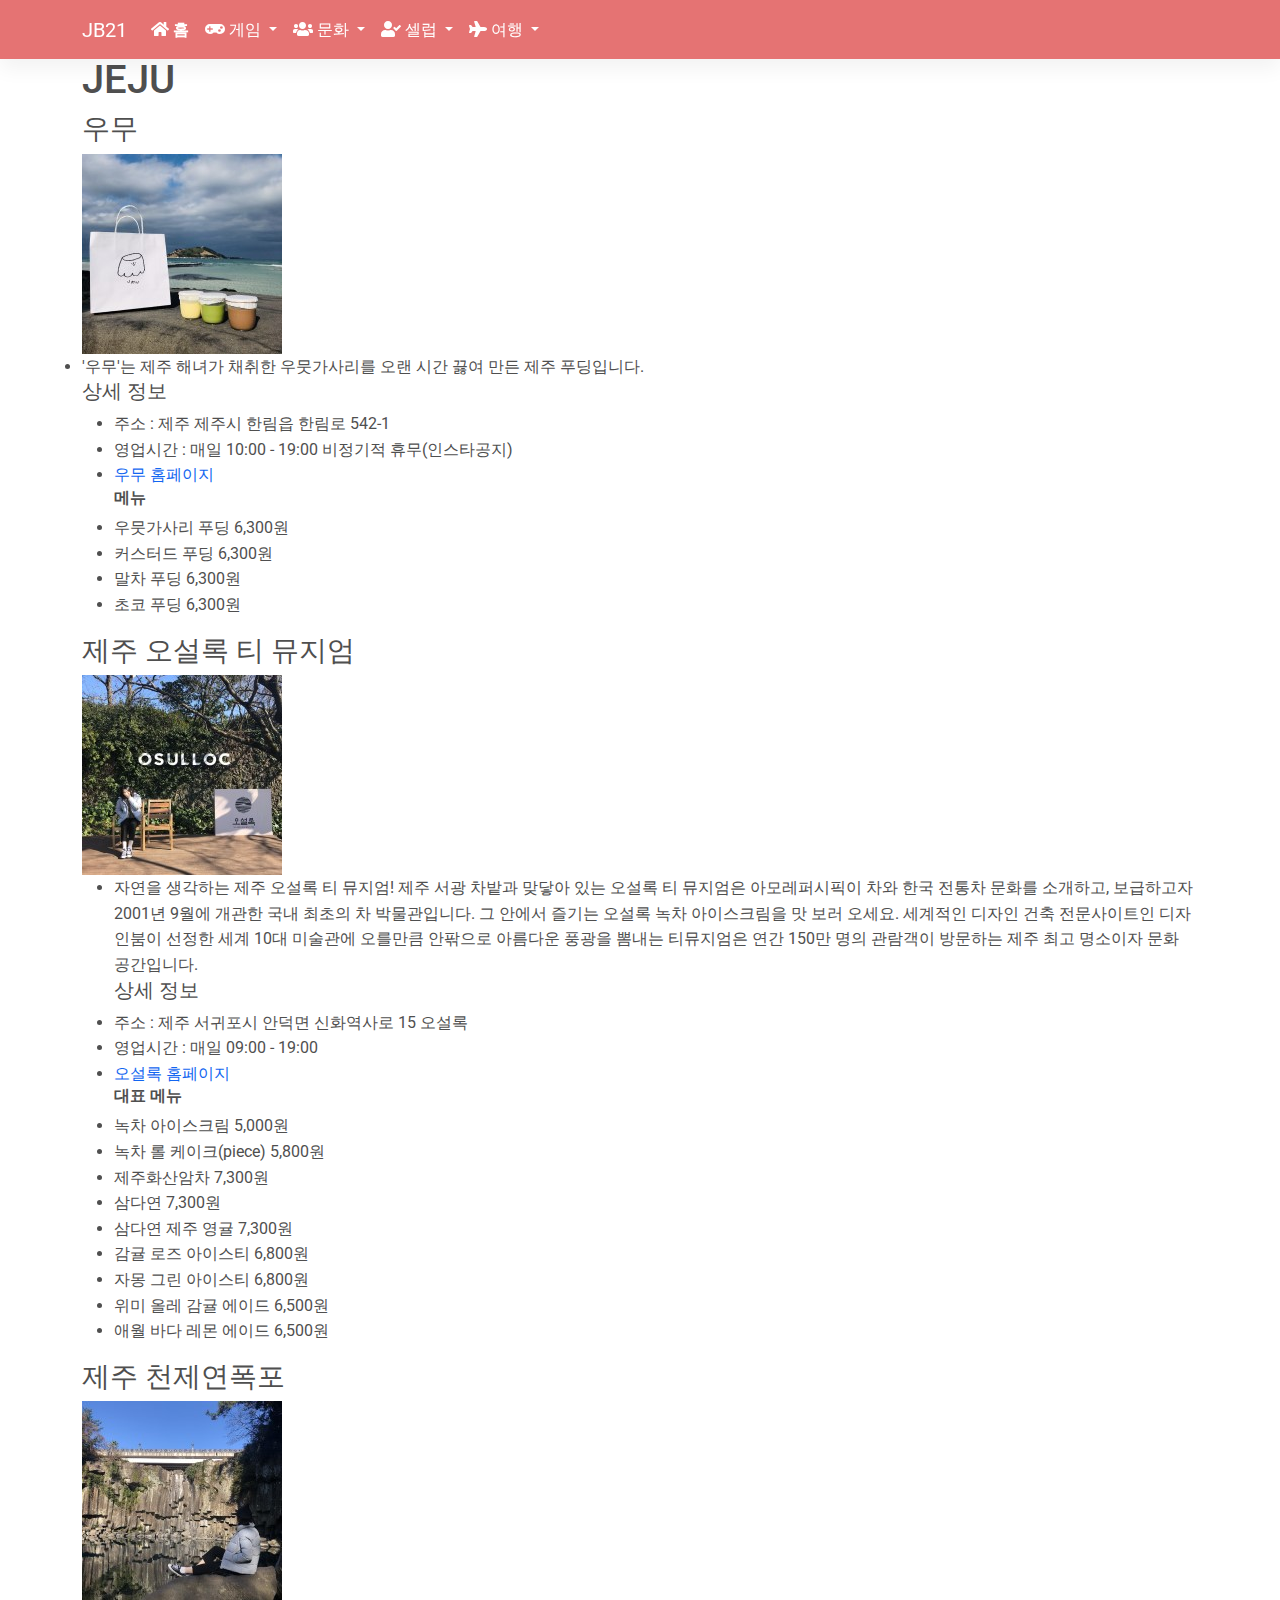
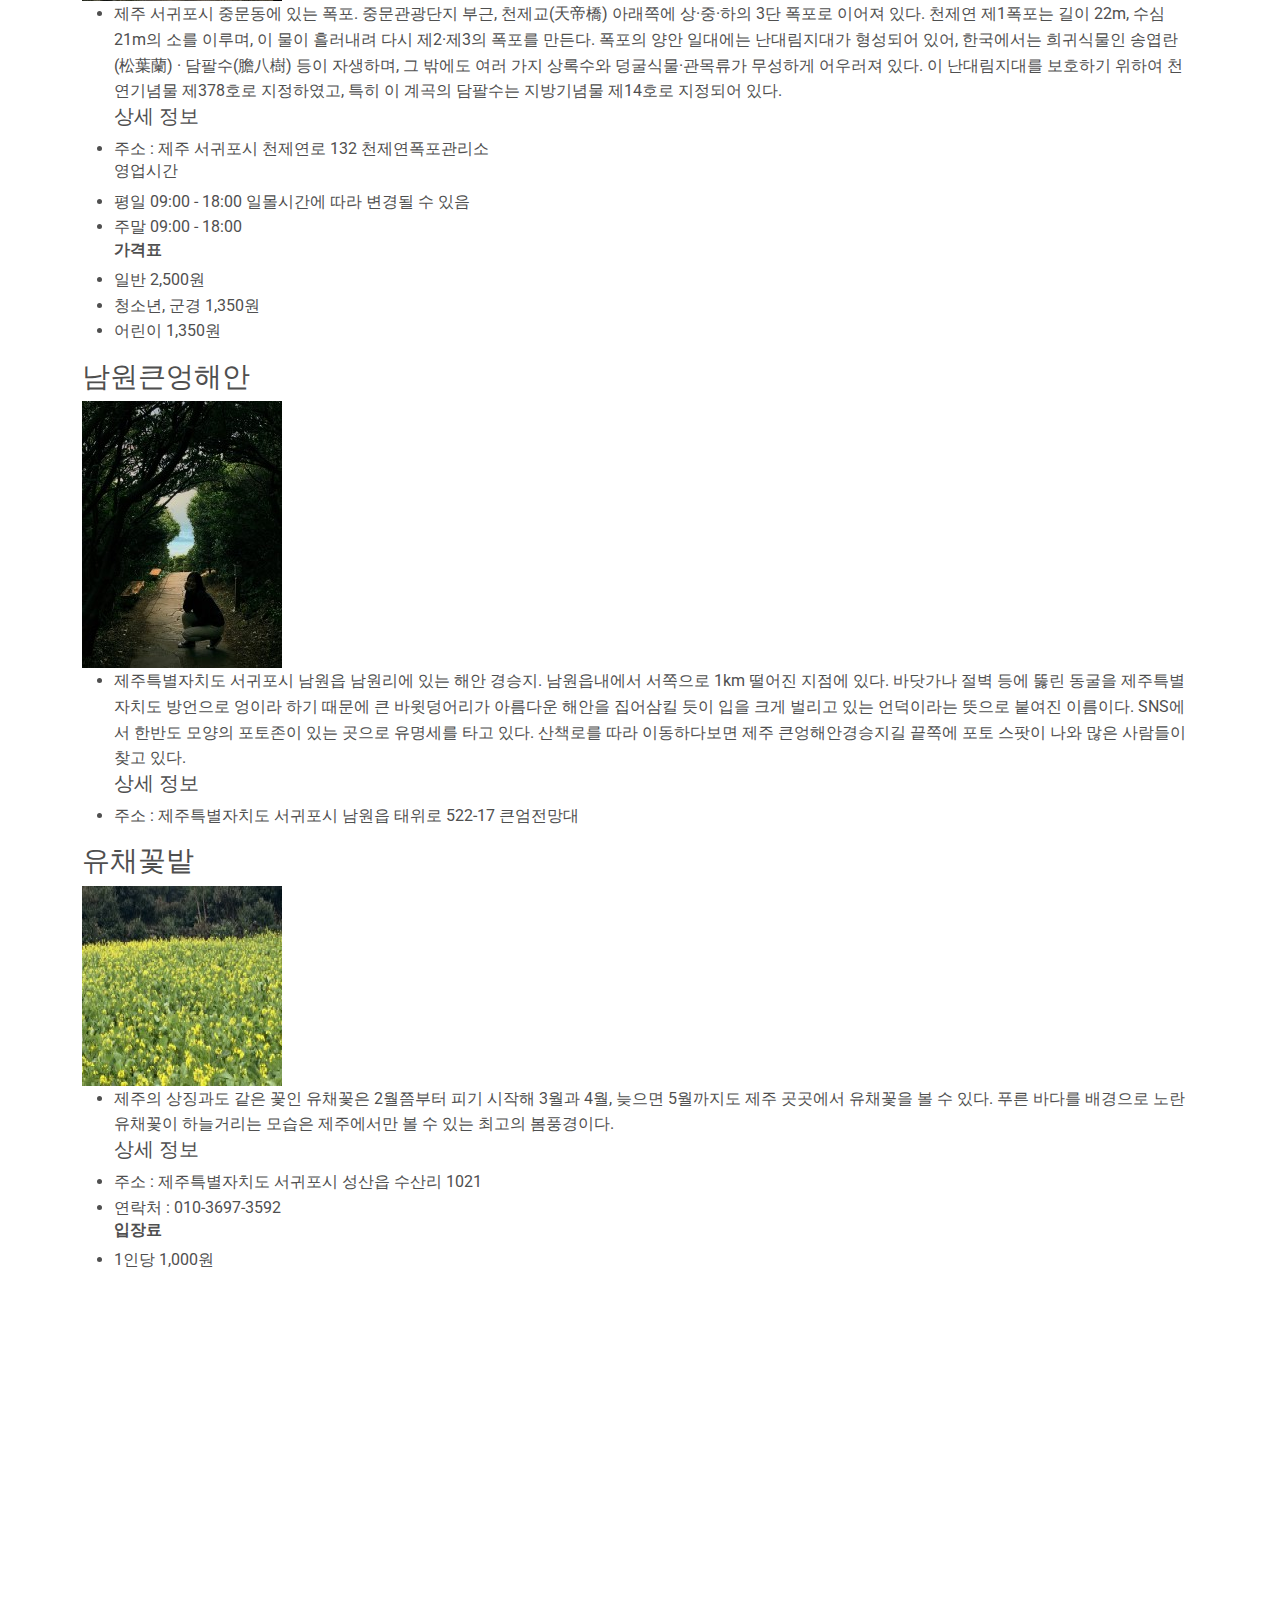
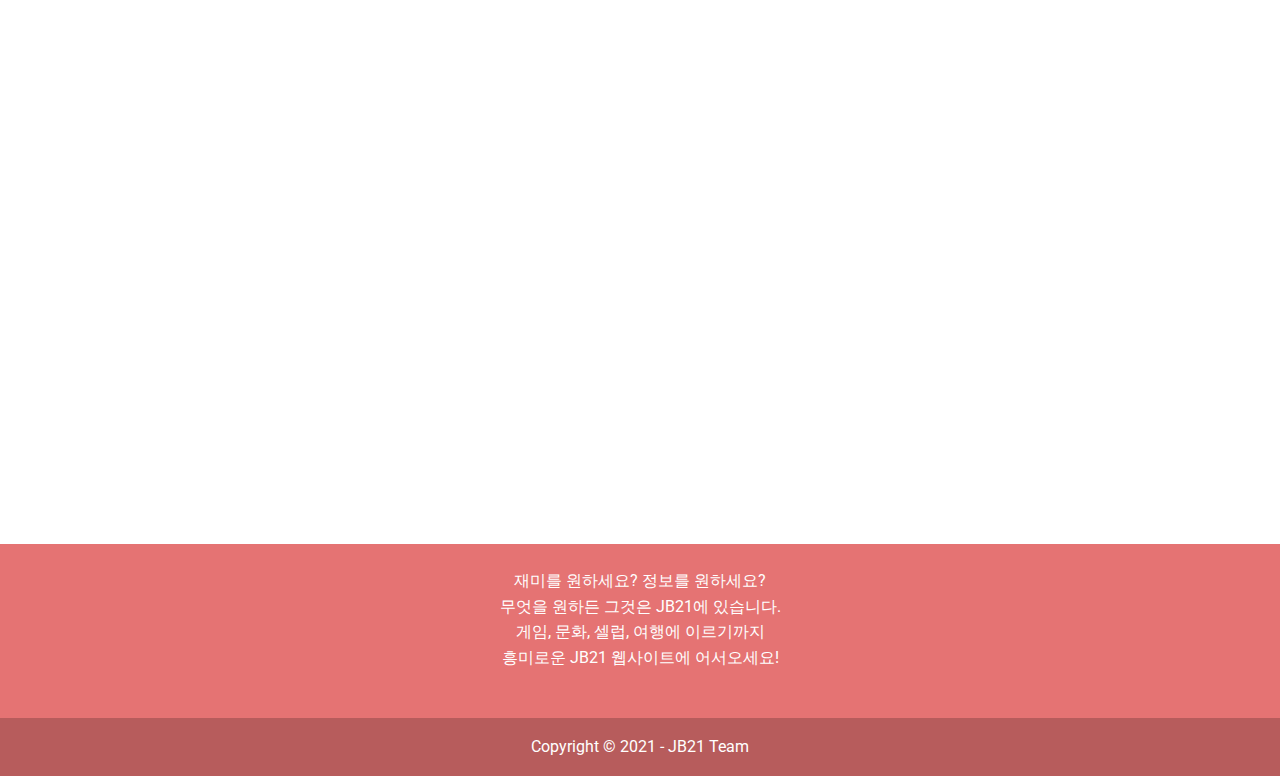
<file: JB21-Web-feature-travel_page/jeju.html>
<!DOCTYPE html>
<html lang="ko">
<head>
    <meta charset="UTF-8" />
    <meta name="viewport" content="width=device-width, initial-scale=1, shrink-to-fit=no" />
    <meta http-equiv="x-ua-compatible" content="ie=edge" />
    <title>JB21 | 홈</title>
    <!-- Font Awesome -->
    <link rel="stylesheet" href="https://use.fontawesome.com/releases/v5.11.2/css/all.css" />
    <!-- Bootstrap Icons -->
    <link rel="stylesheet" href="https://cdn.jsdelivr.net/npm/bootstrap-icons@1.5.0/font/bootstrap-icons.css">
    <!-- Google Fonts Roboto -->
    <link rel="stylesheet" href="https://fonts.googleapis.com/css2?family=Roboto:wght@300;400;500;700&display=swap" />
    <!-- MDBootstrap CSS -->
    <link rel="stylesheet" href="css/mdb.min.css" />
    <!-- Custom CSS -->
    <link rel="stylesheet" href="css/style.css" />
    <!-- Favicon -->
    <link rel="shortcut icon" href="img/favicon.ico" type="image/x-icon">
    <link rel="icon" href="contents/favicon.ico" type="image/x-icon">
</head>
<body>
  <header>
    <!-- Navbar START -->
    <nav class="navbar navbar-expand-lg navbar-dark d-lg-block fixed-top" style="z-index: 2000; background-color:#e57373">
      <!-- Container wrapper -->
      <div class="container">

        <!-- Navbar brand -->
        <a class="navbar-brand" href="index.html">JB21</a>

        <!-- Toggle button -->
        <button class="navbar-toggler" type="button" data-mdb-toggle="collapse" data-mdb-target="#navbarSupportedContent" aria-controls="navbarSupportedContent" aria-expanded="false" aria-label="Toggle navigation">
          <i class="fas fa-bars"></i>
        </button>

        <!-- Collapsible wrapper -->
        <div class="collapse navbar-collapse" id="navbarSupportedContent">
          <ul class="navbar-nav me-auto mb-2 mb-lg-0">

            <!-- Link -->
            <li class="nav-item ">
              <a class="nav-link" aria-current="page" href="index.html"><b><i class="fas fa-home"></i> 홈</b></a>
            </li>

            <!-- Dropdown -->
            <li class="nav-item dropdown">
              <a class="nav-link dropdown-toggle" href="#" id="navbarDropdown" role="button" data-mdb-toggle="dropdown" aria-expanded="false">
                <i class="fas fa-gamepad"></i> 게임
              </a>
              <!-- Dropdown menu -->
              <ul class="dropdown-menu" aria-labelledby="navbarDropdown">
                <li>
                  <a class="dropdown-item" href="#">가위바위보 게임</a>
                </li>
                <li>
                  <a class="dropdown-item" href="#">스케치 게임</a>
                </li>
                <li>
                  <hr class="dropdown-divider" />
                </li>
                <li>
                  <a class="dropdown-item" href="#">반응속도 테스트</a>
                </li>
              </ul>
            </li>
            <!-- Dropdown -->
            <li class="nav-item dropdown">
              <a class="nav-link dropdown-toggle" href="#" id="navbarDropdown" role="button" data-mdb-toggle="dropdown" aria-expanded="false">
                <i class="fas fa-users"></i> 문화
              </a>
              <!-- Dropdown menu -->
              <ul class="dropdown-menu" aria-labelledby="navbarDropdown">
                <li>
                  <a class="dropdown-item" href="#">Action</a>
                </li>
                <li>
                  <a class="dropdown-item" href="#">Another action</a>
                </li>
                <li>
                  <hr class="dropdown-divider" />
                </li>
                <li>
                  <a class="dropdown-item" href="#">Something else here</a>
                </li>
              </ul>
            </li>
            <!-- Dropdown -->
            <li class="nav-item dropdown">
              <a class="nav-link dropdown-toggle" href="#" id="navbarDropdown" role="button" data-mdb-toggle="dropdown" aria-expanded="false">
                <i class="fas fa-user-check"></i> 셀럽
              </a>
              <!-- Dropdown menu -->
              <ul class="dropdown-menu" aria-labelledby="navbarDropdown">
                <li>
                  <a class="dropdown-item" href="#">Action</a>
                </li>
                <li>
                  <a class="dropdown-item" href="#">Another action</a>
                </li>
                <li>
                  <hr class="dropdown-divider" />
                </li>
                <li>
                  <a class="dropdown-item" href="#">Something else here</a>
                </li>
              </ul>
            </li>
            <!-- Dropdown -->
            <li class="nav-item dropdown">
              <a class="nav-link dropdown-toggle" href="#" id="navbarDropdown" role="button" data-mdb-toggle="dropdown" aria-expanded="false">
                <i class="fas fa-plane"></i> 여행
              </a>
              <!-- Dropdown menu -->
              <ul class="dropdown-menu" aria-labelledby="navbarDropdown">
                <li>
                  <a class="dropdown-item" href="jeju.html">JEJU</a>
                </li>
                <li>
                  <a class="dropdown-item" href="gangneung.html">GANGNEUNG</a>
                </li>
                <li>
                  <a class="dropdown-item" href="daejeon.html">DAEJEON</a>
                </li>
                <li>
                  <a class="dropdown-item" href="seoul.html">SEOUL</a>
                </li>
              </ul>
            </li>

          </ul>

        </div>
      </div>
      <!-- Container wrapper -->
    </nav>
    <!-- Navbar END -->

   <section id="main">
    <div class="container">
      <h1 class="page-title">JEJU</h1>
      <article id="umu">
        <h1 class="page-title">JEJU</h1>
        <h3>우무</h3>
        <img src="images/우무.jpg">
          <li>'우무'는 제주 해녀가 채취한 우뭇가사리를 오랜 시간 끓여 만든 제주 푸딩입니다. </li>
          <h5>상세 정보</h5>
          <ul>
            <li>주소 : 제주 제주시 한림읍 한림로 542-1 </li>
            <li>영업시간 : 매일 10:00 - 19:00 비정기적 휴무(인스타공지)</li>
            <li><a href="http://instagram.com/jeju.umu?utm_source=ig_profile_share&igshid=5txmp" target="_blank">우무 홈페이지</a></li>
          <h6><b>메뉴</b></h6>
            <li>우뭇가사리 푸딩 6,300원</li>
            <li>커스터드 푸딩 6,300원</li>
            <li>말차 푸딩 6,300원</li>
            <li>초코 푸딩 6,300원</li>
          </ul>
        </div>
        
        <div class="container">
          <h3>제주 오설록 티 뮤지엄</h3>
          <img src="images/오설록.jpg">
          <ul>
            <li>자연을 생각하는 제주 오설록 티 뮤지엄! 
              제주 서광 차밭과 맞닿아 있는 오설록 티 뮤지엄은 아모레퍼시픽이 차와 한국 전통차 문화를 소개하고, 보급하고자 2001년 9월에 개관한 국내 최초의 차 박물관입니다. 
              그 안에서 즐기는 오설록 녹차 아이스크림을 맛 보러 오세요. 
              세계적인 디자인 건축 전문사이트인 디자인붐이 선정한 세계 10대 미술관에 오를만큼 안팎으로 아름다운 풍광을 뽐내는 티뮤지엄은 연간 150만 명의 관람객이 방문하는 제주 최고 명소이자 문화 공간입니다.
            </li>
            <h5>상세 정보</h5>
            <li>주소 : 제주 서귀포시 안덕면 신화역사로 15 오설록</li>
            <li>영업시간 : 매일 09:00 - 19:00</li>
            <li><a href="http://www.osulloc.com/kr" target="_blank">오설록 홈페이지</a></li>

            <h6><b>대표 메뉴</b></h6>
            <li>녹차 아이스크림 5,000원</li>
            <li>녹차 롤 케이크(piece) 5,800원</li>
            <li>제주화산암차 7,300원</li>
            <li>삼다연 7,300원</li>
            <li>삼다연 제주 영귤 7,300원</li>
            <li>감귤 로즈 아이스티 6,800원</li>
            <li>자몽 그린 아이스티 6,800원</li>
            <li>위미 올레 감귤 에이드 6,500원</li>
            <li>애월 바다 레몬 에이드 6,500원</li>
          </ul>
        </div>
        <main class="contents">
          <section id="falls">
            <div class="container">
              <h3>제주 천제연폭포</h3>
              <img src="images/천제연폭포.jpg">
              <ul>
                <li>제주 서귀포시 중문동에 있는 폭포. 
                  중문관광단지 부근, 천제교(天帝橋) 아래쪽에 상·중·하의 3단 폭포로 이어져 있다. 천제연 제1폭포는 길이 22m, 수심 21m의 소를 이루며, 이 물이 흘러내려 다시 제2·제3의 폭포를 만든다. 폭포의 양안 일대에는 난대림지대가 형성되어 있어, 한국에서는 희귀식물인 송엽란(松葉蘭) · 담팔수(膽八樹) 등이 자생하며, 그 밖에도 여러 가지 상록수와 덩굴식물·관목류가 무성하게 어우러져 있다. 이 난대림지대를 보호하기 위하여 천연기념물 제378호로 지정하였고, 특히 이 계곡의 담팔수는 지방기념물 제14호로 지정되어 있다.
                </li>
                <h5>상세 정보</h5>
                <li>주소 : 제주 서귀포시 천제연로 132 천제연폭포관리소</li>
                <h6>영업시간</h6>
                <li>평일 09:00 - 18:00 일몰시간에 따라 변경될 수 있음</li>
                <li>주말 09:00 - 18:00</li>
                <h6><b>가격표</b></h6>
                <li>일반 2,500원</li>
                <li>청소년, 군경 1,350원</li>
                <li>어린이 1,350원</li>
              </ul>
            </div>
          </section>
        </main>
        <div class="container">
          <h3>남원큰엉해안</h3>
          <img src="images/남원큰엉해안.jpg">
          <ul>
            <li>제주특별자치도 서귀포시 남원읍 남원리에 있는 해안 경승지. 남원읍내에서 서쪽으로 1km 떨어진 지점에 있다. 바닷가나 절벽 등에 뚫린 동굴을 제주특별자치도 방언으로 엉이라 하기 때문에 큰 바윗덩어리가 아름다운 해안을 집어삼킬 듯이 입을 크게 벌리고 있는 언덕이라는 뜻으로 붙여진 이름이다. SNS에서 한반도 모양의 포토존이 있는 곳으로 유명세를 타고 있다. 산책로를 따라 이동하다보면 제주 큰엉해안경승지길 끝쪽에 포토 스팟이 나와 많은 사람들이 찾고 있다. 
            </li>
            <h5>상세 정보</h5>
            <li>주소 : 제주특별자치도 서귀포시 남원읍 태위로 522-17 큰엄전망대</li>
          </ul>
        </div>
        <div class="container">
          <h3>유채꽃밭</h3>
          <img src="images/유채꽃밭.jpg">
          <ul>
            <li>제주의 상징과도 같은 꽃인 유채꽃은 2월쯤부터 피기 시작해 3월과 4월, 늦으면 5월까지도 제주 곳곳에서 유채꽃을 볼 수 있다. 푸른 바다를 배경으로 노란 유채꽃이 하늘거리는 모습은 제주에서만 볼 수 있는 최고의 봄풍경이다. </li>
            <h5>상세 정보</h5>
            <li>주소 : 제주특별자치도 서귀포시 성산읍 수산리 1021</li>
            <li>연락처 : 010-3697-3592</li>
            <h6><b>입장료</b></h6>
            <li>1인당 1,000원</li>
          </ul>
        </div>

      </article>
    </div>
  </section>
  
  <!DOCTYPE html>
  <html> 
  <head> 
    <meta http-equiv="content-type" content="text/html; charset=UTF-8" /> 
    <title>Google Maps Multiple Markers</title> 
    <script src="http://maps.google.com/maps/api/js?sensor=false" 
            type="text/javascript"></script>
  </head> 
  <body>
    <div id="map" style="width: 100%; height: 95vh;"></div>
  
    <script type="text/javascript">
      var locations = [
        ['우무', 33.40609356365808, 126.25648555364073],
        ['제주 오설록 티 뮤지엄', 33.30603, 126.28959],
        ['천제연폭포', 33.25074, 126.41676],
        ['남원큰엉해안', 33.27205, 126.70097],
        ['유채꽃밭', 33.43971, 126.87861]
      ];
  
      var map = new google.maps.Map(document.getElementById('map'), {
        zoom: 11,
        center: new google.maps.LatLng(33.51058344599617, 126.49131048248006),
        mapTypeId: google.maps.MapTypeId.ROADMAP
      });
  
      var infowindow = new google.maps.InfoWindow();
  
      var marker, i;
      for (i = 0; i < locations.length; i++) {  
        marker = new google.maps.Marker({
          id:i,
          position: new google.maps.LatLng(locations[i][1], locations[i][2]),
          map: map
        });
  
        google.maps.event.addListener(marker, 'click', (function(marker, i) {
          return function() {
            infowindow.setContent(locations[i][0]);
            infowindow.open(map, marker);
          }
        })(marker, i));
        if(marker)
        {
          marker.addListener('click', function() {
            map.setZoom(15);
            map.setCenter(this.getPosition());
          });
          }
      }
  
    </script>
  </body>
  </html>

    
  <!--Main layout-->

    <!-- Footer -->
  <footer class="text-center text-white" style="z-index: 2000; background-color:#e57373">
    <!-- Grid container -->
    <div class="container p-4">
      <!-- footer Text -->
      <section class="mb-4">
        <p>
          재미를 원하세요? 정보를 원하세요? <br>무엇을 원하든 그것은 JB21에 있습니다. <br>게임, 문화, 셀럽, 여행에 이르기까지<br>흥미로운 JB21 웹사이트에 어서오세요!
        </p>
      </section>
    </div>
    <div class="text-center p-3" style="background-color: rgba(0, 0, 0, 0.2)">
      Copyright © 2021 -
      <a class="text-white">JB21 Team</a>
    </div>
    <!-- footer Text END -->

  </footer>
  <!-- Footer END -->

    <!-- MDB JS -->
    <script type="text/javascript" src="js/mdb.min.js"></script>
    <!-- Custom JS -->
    <!-- <script type="text/javascript" src="js/script.js"></script> -->
</body>
</html>
</file>
<file: doit_HTML-CSS-JavaScript-master/12/css/style.css>
* {
    margin: 0;
    padding: 0;
    box-sizing: border-box;
}
body {
    background: rgb(9, 100, 160);
}
#container {
    width: 320px;        
    margin: 50px auto;
}
.card {
    position: relative;    
    width: 300px;
    height: 500px;
    margin: 20px 10px;
    border: 1px solid #0f0f0f33;
    background-color: #ffffff;      
}
.words {
    position: absolute;    
    left: 10px;
    top: 300px;
    padding: 10px;
    text-align: center;   
}

@media screen and (min-width:768px) and (max-width:1439px) {
    #container {
        width: 570px;        
        margin: 50px auto;
    }
    .card {
        position: relative;    
        width: 550px;
        height: 250px;
        margin: 20px 10px;
        border: 1px solid #0f0f0f33;
        background-color: #ffffff;      
    }
    .words {
        position: absolute;    
        left: 310px;
        top: 50px;
        text-align: center;
        width: 200px;          
    }
}

@media screen and (min-width:1440px) {
    #container {
        width: 1140px;
        margin: 50px auto;
    }    
    .card {
        position: relative;
        float: left;  /* 카드를 가로로 배치 */
        width: 550px;
        height: 250px;
        margin: 10px;
        border: 1px solid #0f0f0f33;
        background-color: #ffffff;      
    }
    .words {
        position: absolute;    
        left: 310px;
        top: 50px;
        text-align: center;
        width: 200px;          
    }
}
</file>
<file: doit_HTML-CSS-JavaScript-master/doit-project/site-result/css/style.css>
@import url('https://fonts.googleapis.com/css2?family=Merienda:wght@700&display=swap');

* {
  margin:0;   /* 마진 리셋 */
  padding:0;   /* 패딩 리셋 */
  box-sizing: border-box;   /* 박스 영역은 테두리까지 */ 
}
a {
  text-decoration:none;  /* 텍스트 링크 밑줄 없애기 */ 
}
ul {
  list-style: none;
}

#container {
  margin:0 auto;  /* 화면 중앙에 배치 */
  width:1200px;    /* 너비 */
}

/*********************************/
/* 헤더 영역 - 로고와 내비게이션 */
/*********************************/

header{
  width:100%;    /*  너비 */
  height:100px;   /* 높이 */ 
  background-color:#07c;
}

/* 로고 */
#logo{ 
  float:left;   /* 왼쪽으로 플로팅 */ 
  width:250px;   /*  너비 */ 
  height:100px;   /* 높이 */
  line-height:100px;  /* 세로로 중간에 맞춤 - 줄간격을 높이 값과 같게 */
  padding-left:20px;  /* 왼쪽에 여백 */
}
#logo h1 {
  font-family:'Merienda', cursive;
  font-weight:700;
  font-size:40px;   /* 글자 크기 */
  color:#fff;   /* 글자 색*/
  text-shadow:0 -1px 0 #222;  /* 그림자 색 */
}

/* 내비게이션 */
nav{  
  float:right;   /* 오른쪽으로 플로팅 */
  width:900px;   /*   너비 */  
  height:100px;   /* 메뉴 영역 높이 */  
  padding-top:40px;  /* 메뉴를 아래로 내리기 위해 */  
}
#topMenu {  
  height:60px; 
}
#topMenu > li {
  float:left;  /* 메뉴 항목을 왼쪽으로 플로팅 */ 
  position: relative;  /* 서브 메뉴를 absolute로 하기 위해, 이 부분을 relative로 */  
}
#topMenu > li > a{
  display:block;  /* 링크 텍스트는 블록으로 */ 
  color:#fff;  /* 글자 색 */
  font-weight:600;  /* 글자 굵기 */
  text-shadow:0 1px #07c;  /* 그림자 추가 */
  padding:20px 60px;  /* 패딩 */ 
}
#topMenu > li > a > span {
  font-size : 0.5em;   /* 서브 메뉴가 있는 항목에 화살표 표시 */   
}
#topMenu > li > a:hover {
  color:#000;  /* 마우스 오버하면 색상 바뀜 */ 
  text-shadow:0 -1px #07c;  /* 글자가 너무 굵어지지 않도록 */
}

#topMenu > li > ul { /* 서브 메뉴 스타일 */
  display: none;  /* 서브 메뉴 처음에는 화면에 안 보이게 */ 
  position:absolute;  /* 서브 메뉴 포지셔닝 */ 
  width:160px;
  background:rgba(255,255,255,0.6);  /* 슬라이드 쇼 비치도록 배경 색 조절 */
  left:20px;     
  margin:0;
}
#topMenu > li > ul > li {    
  padding:10px 10px 10px 30px;   /* 서브 메뉴 항목 */
}
#topMenu > li > ul > li > a { 
  font-size:14px;   
  padding:10px;
  color:#000;  
}
#topMenu > li:hover > ul {
  display: block;  /* 메인 메뉴 항목 위로 오버하면 서브 메뉴 표시 */
  z-index:10;  /* 슬라이드 쇼에 가리지 않게 조절 */ 
}
#topMenu > li > ul > li > a:hover {
  color:#f00;  /* 서브 메뉴 마우스 오버하면 색상 바뀜 */   
} 

/********************************/
/*   이미지 슬라이드 쇼 영역    */
/********************************/

#slideShow {   
  clear:both;   /* 플로팅 해제 */
  width:100%;    /* 너비 */ 
  height:300px;   /* 높이 */ 
  overflow:hidden;   /* 영역 넘치면 감춤 */ 
  position: relative;
}
#slides {
  position: absolute;
}
#slides > img {
  width:100%;  /* 너비 */
  float:left;  /* 가로로 배치 */
}

button{
  position: absolute;
  height:100%;  /* 위아래 가득 차게 */ 
  top:0;
  border:none;  /* 테두리 없이 */  
  padding:20px;
  background-color: transparent;  /* 투명 배경 */ 
  color:#000;  /* 화살표 색은 검정 */  
  font-weight:800;  /* 굵게 */ 
  font-size: 24px;  /* 화살표 크기 */ 
  opacity: 0.5;  /* 반투명 */ 
}
#prev {
  left:0;  /* 왼쪽으로 붙여서 */ 
}
#next {
  right:0;  /* 오른쪽으로 붙여서 */ 
}
button:hover {
  background-color:#222;  /* 짙은 회색 배경 */
  color:#fff;   /* 흰색 화살표 */ 
  opacity:0.6;   /* 불투명도를 조금 높임 */ 
  cursor:pointer;  /* 커서 모양을 포인터로 */ 
}
button:focus {
  outline:0;  /* 아웃트라인 없앰 */
}


/**************************************/
/*   콘텐츠 영역  - 탭 메뉴와 퀵 링크 */
/**************************************/

#contents{  
  width:100%;   /* 너비 */
  height:300px;  /* 높이 */   
  margin-top:20px;  /* 마진 추가 */
}

/* 탭 메뉴 */
#tabMenu{  
  float:left;  /* 왼쪽으로 플로팅 */ 
  width:600px;   /* 너비 */ 
  height:100%;   /* 높이 */
  margin-top:10px;  /* 탭 메뉴 위쪽에 여백 두기 */
}
#tabMenu  input[type="radio"] {
  display:none;  /* 라디오 버튼 감춤 */ 
}
#tabMenu label {  /* 탭 제목 스타일 */ 
  display:inline-block;  /* 탭들을 가로로 배치 */
  margin:0 0;  /* 마진 */ 
  padding:15px 25px;  /* 패딩 */
  font-weight:600;   /* 글자 굵기 */
  text-align: center;   /* 글자 정렬 */
  color:#aaa;  /* 글자 색 */ 
  border:1px solid transparent;  /* 테두리 */ 
}
#tabMenu label:hover {  /* 마우스 오버했을 때 탭 제목 스타일 */
  color:#222;  
  cursor:pointer;
}
#tabMenu input:checked + label {  /* 활성화된 탭 제목 스타일 */ 
  color:#b00;
  border:1px solid #ddd;
  background-color: #eee;
}

.tabContent {  /* 탭 내용 스타일 */
  display:none;
  padding:20px 0 0;
  border-top:1px solid #ddd;
}
.tabContent h2{  
  display:none; 
}

#notice ul {
  list-style: disc;
  margin-left:30px;
}
#notice ul li {
  font-size:16px;
  line-height:2.5;
}
#gallery ul li{
  display:inline;  /* 이미지 가로로 배치 */
}

#tab1:checked ~ #notice, 
#tab2:checked ~ #gallery {
  display:block;
}

/* 퀵 링크 */ 
#links{  
  float:right;   /* 오른쪽으로 플로팅 */
  width:600px;   /* 너비 */
  height:100%;   /* 높이 */
  margin-top:20px;  /* 마진 추가 */
}
#links ul{
  padding:0;  /* 패딩 */ 
  overflow: hidden;  /* 넘치는 것은 감춤 */
}
#links ul li{
  float:left;  /* 가로로 배치 */
  width:33%;  /* 1/3 크기만큼씩 */
  text-align:center;  /* 가운데 정렬 */
  margin:10px 0;  /* 마진 */
}

#links ul li a span{
  display:block;  /* 블록 레벨로 */ 
  margin:0 auto;  /* 가운데 배치 */ 
  width:150px;  /* 가로 크기 */ 
  height:150px;  /* 세로 크기 */
  border-radius:100%;  /* 테두리 둥글게. border-radius: 150px로 해도 됨 */ 
  border:1px solid #ddd;  /* 테두리 스타일 */
  line-height:150px;  /* 수직으로 중간에 오게 */ 
}

#quick-icon1 {
  background-image:url('../images/icon-1.jpg'); 
}
#quick-icon2 {
  background-image:url('../images/icon-2.jpg'); 
}
#quick-icon3 {
  background-image:url('../images/icon-3.jpg'); 
}

#links ul li a p {
  margin-top:15px;  /* 위쪽 마진 */
  font-weight:600;  /* 글자 굵기 */
  color:#666;  /* 글자 색 */
}

/******************/
/*   푸터 영역    */
/******************/

footer{   
  width:100%;   /* 너비 */
  height:100px;  /* 높이 */
  border-top:2px solid #222;
}
#bottomMenu{
  width:100%;
  height:20px;
  position:relative;  
}
#bottomMenu ul {
  margin-top:15px;  
}
#bottomMenu ul li{
  float:left;  /* 가로로 배치 */ 
  padding:5px 20px;
  border-right:1px solid #ddd;   /* 항목 오른쪽에 테두리 */ 
}
#bottomMenu ul li:last-child{
  border:none;  /* 마지막 항목에는 오른쪽 테두리 없음 */  
}
#bottomMenu ul li a, #bottomMenu ul li a:visited {  
  font-size:15px;  /* 글자 크기 */ 
  color:#666;   /* 글자 색 */ 
}
#sns {
  position:absolute;  
  right:0;  /* 오른쪽 끝에 배치 */ 
}
#sns ul li{
  border:none;  /* 테두리 없이 */
  padding:5px;   
} 
#company{
  clear:left;  /* 플로팅 해제. clear:both도 가능 */
  margin-top:25px;  /* 위쪽 마진 */
  margin-left:20px;  /* 왼쪽 마진 */ 
}
p {
  font-size:14px;  /* 글자 크기 */
  color:#aaa;    /* 글자 색*/ 
}
</file>
<file: style.css>
body {
  caret-color: #e57373;
  color: #272341;
}

#todolist {
  text-align: left;
  max-width: 550px;
  margin: auto;
  background: linear-gradient(135deg, #e57373, #e99090);
}

.main__title {
  margin: 0px;
  padding-top: 10px;
  padding-bottom: 0px;
  text-align: center;
  color: white;
}

.main__title h1 {
  margin-bottom: 5px;
}

.input__section {
  margin: auto;
}

.input__section form {
  margin: 0px 70px 5px 70px;
  align-items: center;
  display: flex;
  justify-content: space-between;
}

.item {
  width: 300px;
  height: 30px;
  border-radius: 15px;
  border: 1px solid #fbe7c6;
  padding: 0px 30px;
}

*:focus {
  outline: none;
}

.input__button {
  background-color: transparent;
  font-size: 30px;
  line-height: 60px;
  margin-left: 5px;
  color: white;
  border: 0;
}

.close {
  position: absolute;
  right: 10px;
  top: 0;
  align-items: center;
  text-align: center;
  margin: 8px 60px;
  padding: 4px 8px;
  border: none;
  background: rgba(255, 255, 255, 0);
}
.close:hover {
  background: linear-gradient(135deg, #e57373, #e99090);
  border-radius: 100%;
  color: white;
}

ul {
  margin: 0;
  padding: 0;
  list-style: none;
}

ul li {
  cursor: pointer;
  position: relative;
  padding: 12px 8px 12px 110px;
  background: #eee;
  font-size: 18px;
  transition: 0.3s;
}

ul li:hover {
  background: #ddd;
}

ul li.checked {
  background: #ddd;
  color: #272341;
  text-decoration: line-through;
}

ul li.checked::before {
  content: "";
  position: absolute;
  border-color: #272341;
  border-style: solid;
  border-width: 0 2px 2px 0;
  top: 13px;
  left: 80px;
  transform: rotate(45deg);
  height: 15px;
  width: 7px;
}

@media screen and (max-width: 768px) {
  body {
    margin: 0;
  }
  #todolist {
    max-width: 100%;
  }

  .input__section form {
    margin: 0px 30px 5px 30px;
    align-items: center;
    display: flex;
    justify-content: space-between;
  }

  .item {
    width: 200px;
    height: 30px;
    border-radius: 15px;
    border: 1px solid #fbe7c6;
    padding: 0px 30px;
  }

  .close {
    position: absolute;
    align-items: center;
    text-align: center;
    margin: 8px 15px;
    padding: 4px 8px;
    border: none;
    background: rgba(255, 255, 255, 0);
  }
}
</file>
<file: JB21-Web-feature-travel_page/css/style.css>
/* Carousel styling */
#introCarousel,
.carousel-inner,
.carousel-item,
.carousel-item.active {
  height: 100vh;
}

.carousel-item:nth-child(1) {
  background-image: url("/img/culture.jpg");
  background-repeat: no-repeat;
  background-size: cover;
  background-position: center center;
}

.carousel-item:nth-child(2) {
  background-image: url("/img/travel.jpg");
  background-repeat: no-repeat;
  background-size: cover;
  background-position: center center;
}

.carousel-item:nth-child(3) {
  background-image: url("/img/gaming.jpg");
  background-repeat: no-repeat;
  background-size: cover;
  background-position: center center;
}

/* Height for devices larger than 576px */
@media (min-width: 992px) {
  #introCarousel {
    margin-top: -58.59px;
  }
}

.navbar .nav-link {
  color: #fff !important;
}
</file>
